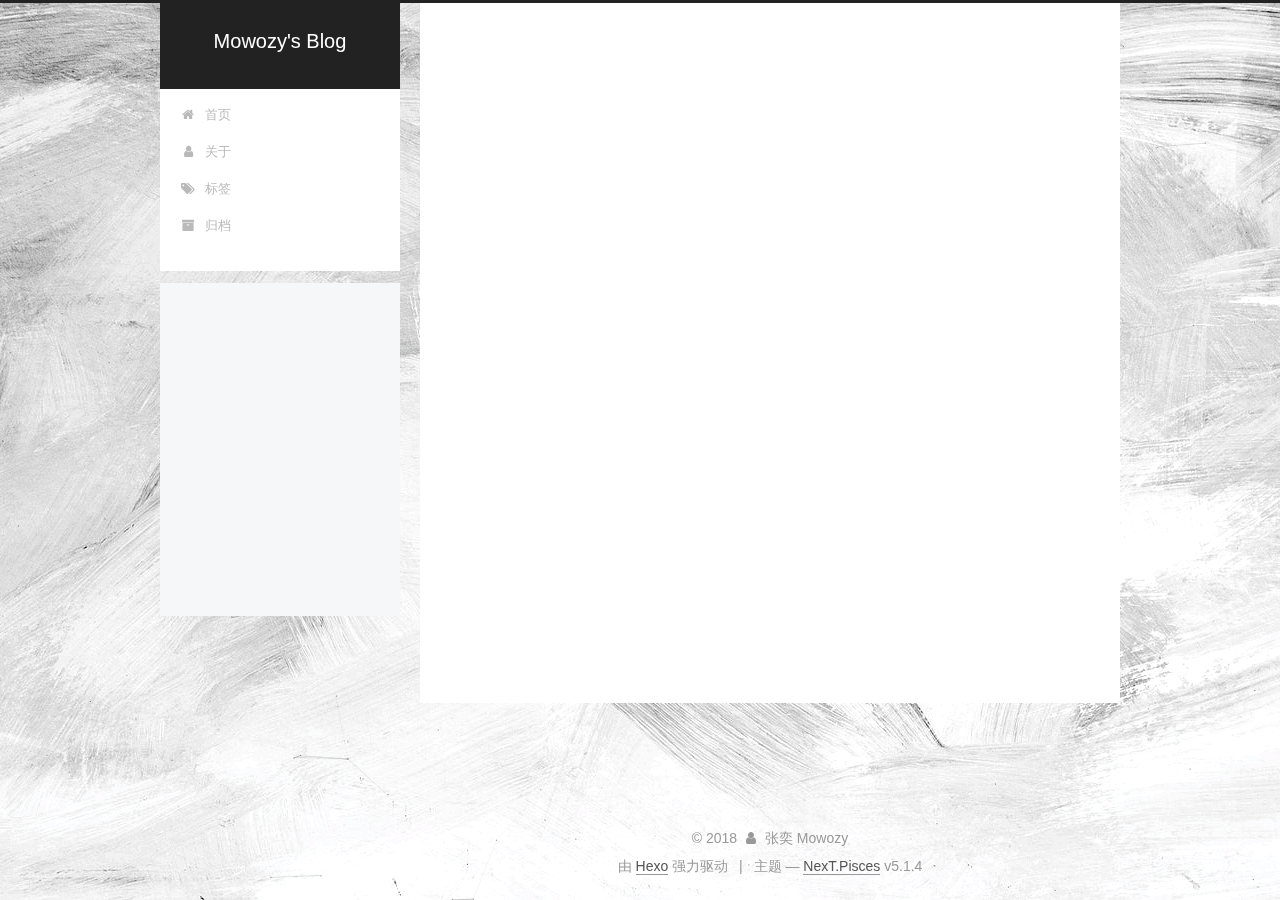
<file: about/index.html>
<!DOCTYPE html>



  


<html class="theme-next pisces use-motion" lang="zh-Hans">
<head>
  <meta charset="UTF-8"/>
<meta http-equiv="X-UA-Compatible" content="IE=edge" />
<meta name="viewport" content="width=device-width, initial-scale=1, maximum-scale=1"/>
<meta name="theme-color" content="#222">









<meta http-equiv="Cache-Control" content="no-transform" />
<meta http-equiv="Cache-Control" content="no-siteapp" />
















  
  
  <link href="/lib/fancybox/source/jquery.fancybox.css?v=2.1.5" rel="stylesheet" type="text/css" />







<link href="/lib/font-awesome/css/font-awesome.min.css?v=4.6.2" rel="stylesheet" type="text/css" />

<link href="/css/main.css?v=5.1.4" rel="stylesheet" type="text/css" />


  <link rel="apple-touch-icon" sizes="180x180" href="/images/apple-touch-icon-next.png?v=5.1.4">


  <link rel="icon" type="image/png" sizes="32x32" href="/images/favicon-32x32-next.png?v=5.1.4">


  <link rel="icon" type="image/png" sizes="16x16" href="/images/favicon-16x16-next.png?v=5.1.4">


  <link rel="mask-icon" href="/images/logo.svg?v=5.1.4" color="#222">





  <meta name="keywords" content="Hexo, NexT" />










<meta name="description" content="Eternal return of Pandora">
<meta property="og:type" content="website">
<meta property="og:title" content="about">
<meta property="og:url" content="https://mowozy.github.io/about/index.html">
<meta property="og:site_name" content="Mowozy&#39;s Blog">
<meta property="og:description" content="Eternal return of Pandora">
<meta property="og:locale" content="zh-Hans">
<meta property="og:updated_time" content="2018-06-19T07:56:38.695Z">
<meta name="twitter:card" content="summary">
<meta name="twitter:title" content="about">
<meta name="twitter:description" content="Eternal return of Pandora">



<script type="text/javascript" id="hexo.configurations">
  var NexT = window.NexT || {};
  var CONFIG = {
    root: '/',
    scheme: 'Pisces',
    version: '5.1.4',
    sidebar: {"position":"left","display":"post","offset":12,"b2t":false,"scrollpercent":false,"onmobile":false},
    fancybox: true,
    tabs: true,
    motion: {"enable":true,"async":false,"transition":{"post_block":"fadeIn","post_header":"slideDownIn","post_body":"slideDownIn","coll_header":"slideLeftIn","sidebar":"slideUpIn"}},
    duoshuo: {
      userId: '0',
      author: '博主'
    },
    algolia: {
      applicationID: '',
      apiKey: '',
      indexName: '',
      hits: {"per_page":10},
      labels: {"input_placeholder":"Search for Posts","hits_empty":"We didn't find any results for the search: ${query}","hits_stats":"${hits} results found in ${time} ms"}
    }
  };
</script>



  <link rel="canonical" href="https://mowozy.github.io/about/"/>





  <title>about | Mowozy's Blog</title>
  








</head>

<body itemscope itemtype="http://schema.org/WebPage" lang="zh-Hans">

  
  
    
  

  <div class="container sidebar-position-left page-post-detail">
    <div class="headband"></div>

    <header id="header" class="header" itemscope itemtype="http://schema.org/WPHeader">
      <div class="header-inner"><div class="site-brand-wrapper">
  <div class="site-meta ">
    

    <div class="custom-logo-site-title">
      <a href="/"  class="brand" rel="start">
        <span class="logo-line-before"><i></i></span>
        <span class="site-title">Mowozy's Blog</span>
        <span class="logo-line-after"><i></i></span>
      </a>
    </div>
      
        <p class="site-subtitle"></p>
      
  </div>

  <div class="site-nav-toggle">
    <button>
      <span class="btn-bar"></span>
      <span class="btn-bar"></span>
      <span class="btn-bar"></span>
    </button>
  </div>
</div>

<nav class="site-nav">
  

  
    <ul id="menu" class="menu">
      
        
        <li class="menu-item menu-item-home">
          <a href="/" rel="section">
            
              <i class="menu-item-icon fa fa-fw fa-home"></i> <br />
            
            首页
          </a>
        </li>
      
        
        <li class="menu-item menu-item-about">
          <a href="/about/" rel="section">
            
              <i class="menu-item-icon fa fa-fw fa-user"></i> <br />
            
            关于
          </a>
        </li>
      
        
        <li class="menu-item menu-item-tags">
          <a href="/tags/" rel="section">
            
              <i class="menu-item-icon fa fa-fw fa-tags"></i> <br />
            
            标签
          </a>
        </li>
      
        
        <li class="menu-item menu-item-archives">
          <a href="/archives/" rel="section">
            
              <i class="menu-item-icon fa fa-fw fa-archive"></i> <br />
            
            归档
          </a>
        </li>
      

      
    </ul>
  

  
</nav>



 </div>
    </header>

    <main id="main" class="main">
      <div class="main-inner">
        <div class="content-wrap">
          <div id="content" class="content">
            

  <div id="posts" class="posts-expand">
    
    
    
    <div class="post-block page">
      <header class="post-header">

	<h1 class="post-title" itemprop="name headline">about</h1>



</header>

      
      
      
      <div class="post-body">
        
        
          
        
      </div>
      
      
      
    </div>
    
    
    
  </div>


          </div>
          


          

        </div>
        
          
  
  <div class="sidebar-toggle">
    <div class="sidebar-toggle-line-wrap">
      <span class="sidebar-toggle-line sidebar-toggle-line-first"></span>
      <span class="sidebar-toggle-line sidebar-toggle-line-middle"></span>
      <span class="sidebar-toggle-line sidebar-toggle-line-last"></span>
    </div>
  </div>

  <aside id="sidebar" class="sidebar">
    
    <div class="sidebar-inner">

      

      

      <section class="site-overview-wrap sidebar-panel sidebar-panel-active">
        <div class="site-overview">
          <div class="site-author motion-element" itemprop="author" itemscope itemtype="http://schema.org/Person">
            
              <img class="site-author-image" itemprop="image"
                src="/img/avatar.jpg"
                alt="张奕 Mowozy" />
            
              <p class="site-author-name" itemprop="name">张奕 Mowozy</p>
              <p class="site-description motion-element" itemprop="description">Eternal return of Pandora</p>
          </div>

          <nav class="site-state motion-element">

            
              <div class="site-state-item site-state-posts">
              
                <a href="/archives/">
              
                  <span class="site-state-item-count">3</span>
                  <span class="site-state-item-name">日志</span>
                </a>
              </div>
            

            

            
              
              
              <div class="site-state-item site-state-tags">
                <a href="/tags/index.html">
                  <span class="site-state-item-count">2</span>
                  <span class="site-state-item-name">标签</span>
                </a>
              </div>
            

          </nav>

          

          
            <div class="links-of-author motion-element">
                
                  <span class="links-of-author-item">
                    <a href="https://github.com/mowozy" target="_blank" title="GitHub">
                      
                        <i class="fa fa-fw fa-github"></i>GitHub</a>
                  </span>
                
            </div>
          

          
          

          
          

          

        </div>
      </section>

      

      

    </div>
  </aside>


        
      </div>
    </main>

    <footer id="footer" class="footer">
      <div class="footer-inner">
        <div class="copyright">&copy; <span itemprop="copyrightYear">2018</span>
  <span class="with-love">
    <i class="fa fa-user"></i>
  </span>
  <span class="author" itemprop="copyrightHolder">张奕 Mowozy</span>

  
</div>


  <div class="powered-by">由 <a class="theme-link" target="_blank" href="https://hexo.io">Hexo</a> 强力驱动</div>



  <span class="post-meta-divider">|</span>



  <div class="theme-info">主题 &mdash; <a class="theme-link" target="_blank" href="https://github.com/iissnan/hexo-theme-next">NexT.Pisces</a> v5.1.4</div>




        







        
      </div>
    </footer>

    
      <div class="back-to-top">
        <i class="fa fa-arrow-up"></i>
        
      </div>
    

    

  </div>

  

<script type="text/javascript">
  if (Object.prototype.toString.call(window.Promise) !== '[object Function]') {
    window.Promise = null;
  }
</script>









  


  











  
  
    <script type="text/javascript" src="/lib/jquery/index.js?v=2.1.3"></script>
  

  
  
    <script type="text/javascript" src="/lib/fastclick/lib/fastclick.min.js?v=1.0.6"></script>
  

  
  
    <script type="text/javascript" src="/lib/jquery_lazyload/jquery.lazyload.js?v=1.9.7"></script>
  

  
  
    <script type="text/javascript" src="/lib/velocity/velocity.min.js?v=1.2.1"></script>
  

  
  
    <script type="text/javascript" src="/lib/velocity/velocity.ui.min.js?v=1.2.1"></script>
  

  
  
    <script type="text/javascript" src="/lib/fancybox/source/jquery.fancybox.pack.js?v=2.1.5"></script>
  

  
  
    <script type="text/javascript" src="/lib/canvas-nest/canvas-nest.min.js"></script>
  


  


  <script type="text/javascript" src="/js/src/utils.js?v=5.1.4"></script>

  <script type="text/javascript" src="/js/src/motion.js?v=5.1.4"></script>



  
  


  <script type="text/javascript" src="/js/src/affix.js?v=5.1.4"></script>

  <script type="text/javascript" src="/js/src/schemes/pisces.js?v=5.1.4"></script>



  
  <script type="text/javascript" src="/js/src/scrollspy.js?v=5.1.4"></script>
<script type="text/javascript" src="/js/src/post-details.js?v=5.1.4"></script>



  


  <script type="text/javascript" src="/js/src/bootstrap.js?v=5.1.4"></script>



  


  




	





  





  












  





  

  

  

  
  

  

  

  

</body>
</html>
</file>
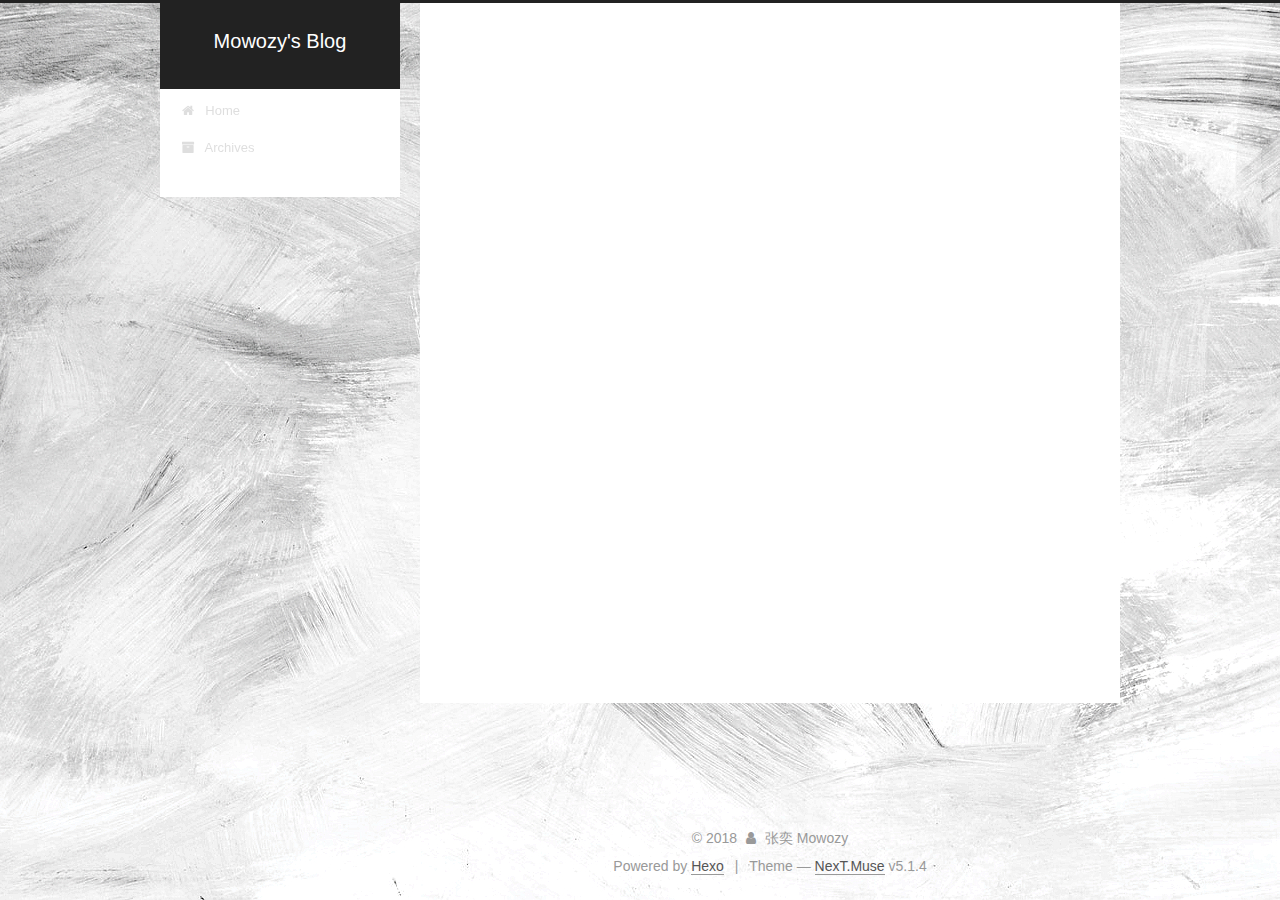
<file: archives/index.html>
<!DOCTYPE html>



  


<html class="theme-next muse use-motion" lang="">
<head>
  <meta charset="UTF-8"/>
<meta http-equiv="X-UA-Compatible" content="IE=edge" />
<meta name="viewport" content="width=device-width, initial-scale=1, maximum-scale=1"/>
<meta name="theme-color" content="#222">









<meta http-equiv="Cache-Control" content="no-transform" />
<meta http-equiv="Cache-Control" content="no-siteapp" />
















  
  
  <link href="/lib/fancybox/source/jquery.fancybox.css?v=2.1.5" rel="stylesheet" type="text/css" />







<link href="/lib/font-awesome/css/font-awesome.min.css?v=4.6.2" rel="stylesheet" type="text/css" />

<link href="/css/main.css?v=5.1.4" rel="stylesheet" type="text/css" />


  <link rel="apple-touch-icon" sizes="180x180" href="/images/apple-touch-icon-next.png?v=5.1.4">


  <link rel="icon" type="image/png" sizes="32x32" href="/images/favicon-32x32-next.png?v=5.1.4">


  <link rel="icon" type="image/png" sizes="16x16" href="/images/favicon-16x16-next.png?v=5.1.4">


  <link rel="mask-icon" href="/images/logo.svg?v=5.1.4" color="#222">





  <meta name="keywords" content="Hexo, NexT" />










<meta name="description" content="Eternal return of Pandora">
<meta property="og:type" content="website">
<meta property="og:title" content="Mowozy&#39;s Blog">
<meta property="og:url" content="https://mowozy.github.io/archives/index.html">
<meta property="og:site_name" content="Mowozy&#39;s Blog">
<meta property="og:description" content="Eternal return of Pandora">
<meta property="og:locale" content="default">
<meta name="twitter:card" content="summary">
<meta name="twitter:title" content="Mowozy&#39;s Blog">
<meta name="twitter:description" content="Eternal return of Pandora">



<script type="text/javascript" id="hexo.configurations">
  var NexT = window.NexT || {};
  var CONFIG = {
    root: '/',
    scheme: 'Muse',
    version: '5.1.4',
    sidebar: {"position":"left","display":"post","offset":12,"b2t":false,"scrollpercent":false,"onmobile":false},
    fancybox: true,
    tabs: true,
    motion: {"enable":true,"async":false,"transition":{"post_block":"fadeIn","post_header":"slideDownIn","post_body":"slideDownIn","coll_header":"slideLeftIn","sidebar":"slideUpIn"}},
    duoshuo: {
      userId: '0',
      author: 'Author'
    },
    algolia: {
      applicationID: '',
      apiKey: '',
      indexName: '',
      hits: {"per_page":10},
      labels: {"input_placeholder":"Search for Posts","hits_empty":"We didn't find any results for the search: ${query}","hits_stats":"${hits} results found in ${time} ms"}
    }
  };
</script>



  <link rel="canonical" href="https://mowozy.github.io/archives/"/>





  <title>Archive | Mowozy's Blog</title>
  








</head>

<body itemscope itemtype="http://schema.org/WebPage" lang="default">

  
  
    
  

  <div class="container sidebar-position-left page-archive">
    <div class="headband"></div>

    <header id="header" class="header" itemscope itemtype="http://schema.org/WPHeader">
      <div class="header-inner"><div class="site-brand-wrapper">
  <div class="site-meta ">
    

    <div class="custom-logo-site-title">
      <a href="/"  class="brand" rel="start">
        <span class="logo-line-before"><i></i></span>
        <span class="site-title">Mowozy's Blog</span>
        <span class="logo-line-after"><i></i></span>
      </a>
    </div>
      
        <p class="site-subtitle"></p>
      
  </div>

  <div class="site-nav-toggle">
    <button>
      <span class="btn-bar"></span>
      <span class="btn-bar"></span>
      <span class="btn-bar"></span>
    </button>
  </div>
</div>

<nav class="site-nav">
  

  
    <ul id="menu" class="menu">
      
        
        <li class="menu-item menu-item-home">
          <a href="/" rel="section">
            
              <i class="menu-item-icon fa fa-fw fa-home"></i> <br />
            
            Home
          </a>
        </li>
      
        
        <li class="menu-item menu-item-archives">
          <a href="/archives/" rel="section">
            
              <i class="menu-item-icon fa fa-fw fa-archive"></i> <br />
            
            Archives
          </a>
        </li>
      

      
    </ul>
  

  
</nav>



 </div>
    </header>

    <main id="main" class="main">
      <div class="main-inner">
        <div class="content-wrap">
          <div id="content" class="content">
            

  
  
  
  <div class="post-block archive">
    <div id="posts" class="posts-collapse">
      <span class="archive-move-on"></span>

      <span class="archive-page-counter">
        
        
        
          
        
        Um..! 2 posts in total. Keep on posting.
      </span>

      

        
        
        

        
          
          <div class="collection-title">
            <h1 class="archive-year" id="archive-year-2018">2018</h1>
          </div>
        
        

        

  <article class="post post-type-normal" itemscope itemtype="http://schema.org/Article">
    <header class="post-header">

      <h2 class="post-title">
        
            <a class="post-title-link" href="/2018/06/13/Markdown入门/" itemprop="url">
              
                <span itemprop="name">Markdown入门</span>
              
            </a>
        
      </h2>

      <div class="post-meta">
        <time class="post-time" itemprop="dateCreated"
              datetime="2018-06-13T18:03:56+08:00"
              content="2018-06-13" >
          06-13
        </time>
      </div>

    </header>
  </article>



      

        
        
        

        
        

        

  <article class="post post-type-normal" itemscope itemtype="http://schema.org/Article">
    <header class="post-header">

      <h2 class="post-title">
        
            <a class="post-title-link" href="/2018/06/13/hello-world/" itemprop="url">
              
                <span itemprop="name">Hello World</span>
              
            </a>
        
      </h2>

      <div class="post-meta">
        <time class="post-time" itemprop="dateCreated"
              datetime="2018-06-13T10:57:37+08:00"
              content="2018-06-13" >
          06-13
        </time>
      </div>

    </header>
  </article>



      

    </div>
  </div>
  
  
  

  



          </div>
          


          

        </div>
        
          
  
  <div class="sidebar-toggle">
    <div class="sidebar-toggle-line-wrap">
      <span class="sidebar-toggle-line sidebar-toggle-line-first"></span>
      <span class="sidebar-toggle-line sidebar-toggle-line-middle"></span>
      <span class="sidebar-toggle-line sidebar-toggle-line-last"></span>
    </div>
  </div>

  <aside id="sidebar" class="sidebar">
    
    <div class="sidebar-inner">

      

      

      <section class="site-overview-wrap sidebar-panel sidebar-panel-active">
        <div class="site-overview">
          <div class="site-author motion-element" itemprop="author" itemscope itemtype="http://schema.org/Person">
            
              <p class="site-author-name" itemprop="name">张奕 Mowozy</p>
              <p class="site-description motion-element" itemprop="description">Eternal return of Pandora</p>
          </div>

          <nav class="site-state motion-element">

            
              <div class="site-state-item site-state-posts">
              
                <a href="/archives/">
              
                  <span class="site-state-item-count">2</span>
                  <span class="site-state-item-name">posts</span>
                </a>
              </div>
            

            

            

          </nav>

          

          

          
          

          
          

          

        </div>
      </section>

      

      

    </div>
  </aside>


        
      </div>
    </main>

    <footer id="footer" class="footer">
      <div class="footer-inner">
        <div class="copyright">&copy; <span itemprop="copyrightYear">2018</span>
  <span class="with-love">
    <i class="fa fa-user"></i>
  </span>
  <span class="author" itemprop="copyrightHolder">张奕 Mowozy</span>

  
</div>


  <div class="powered-by">Powered by <a class="theme-link" target="_blank" href="https://hexo.io">Hexo</a></div>



  <span class="post-meta-divider">|</span>



  <div class="theme-info">Theme &mdash; <a class="theme-link" target="_blank" href="https://github.com/iissnan/hexo-theme-next">NexT.Muse</a> v5.1.4</div>




        







        
      </div>
    </footer>

    
      <div class="back-to-top">
        <i class="fa fa-arrow-up"></i>
        
      </div>
    

    

  </div>

  

<script type="text/javascript">
  if (Object.prototype.toString.call(window.Promise) !== '[object Function]') {
    window.Promise = null;
  }
</script>









  












  
  
    <script type="text/javascript" src="/lib/jquery/index.js?v=2.1.3"></script>
  

  
  
    <script type="text/javascript" src="/lib/fastclick/lib/fastclick.min.js?v=1.0.6"></script>
  

  
  
    <script type="text/javascript" src="/lib/jquery_lazyload/jquery.lazyload.js?v=1.9.7"></script>
  

  
  
    <script type="text/javascript" src="/lib/velocity/velocity.min.js?v=1.2.1"></script>
  

  
  
    <script type="text/javascript" src="/lib/velocity/velocity.ui.min.js?v=1.2.1"></script>
  

  
  
    <script type="text/javascript" src="/lib/fancybox/source/jquery.fancybox.pack.js?v=2.1.5"></script>
  


  


  <script type="text/javascript" src="/js/src/utils.js?v=5.1.4"></script>

  <script type="text/javascript" src="/js/src/motion.js?v=5.1.4"></script>



  
  

  

  


  <script type="text/javascript" src="/js/src/bootstrap.js?v=5.1.4"></script>



  


  




	





  





  












  





  

  

  

  
  

  

  

  

</body>
</html>
</file>
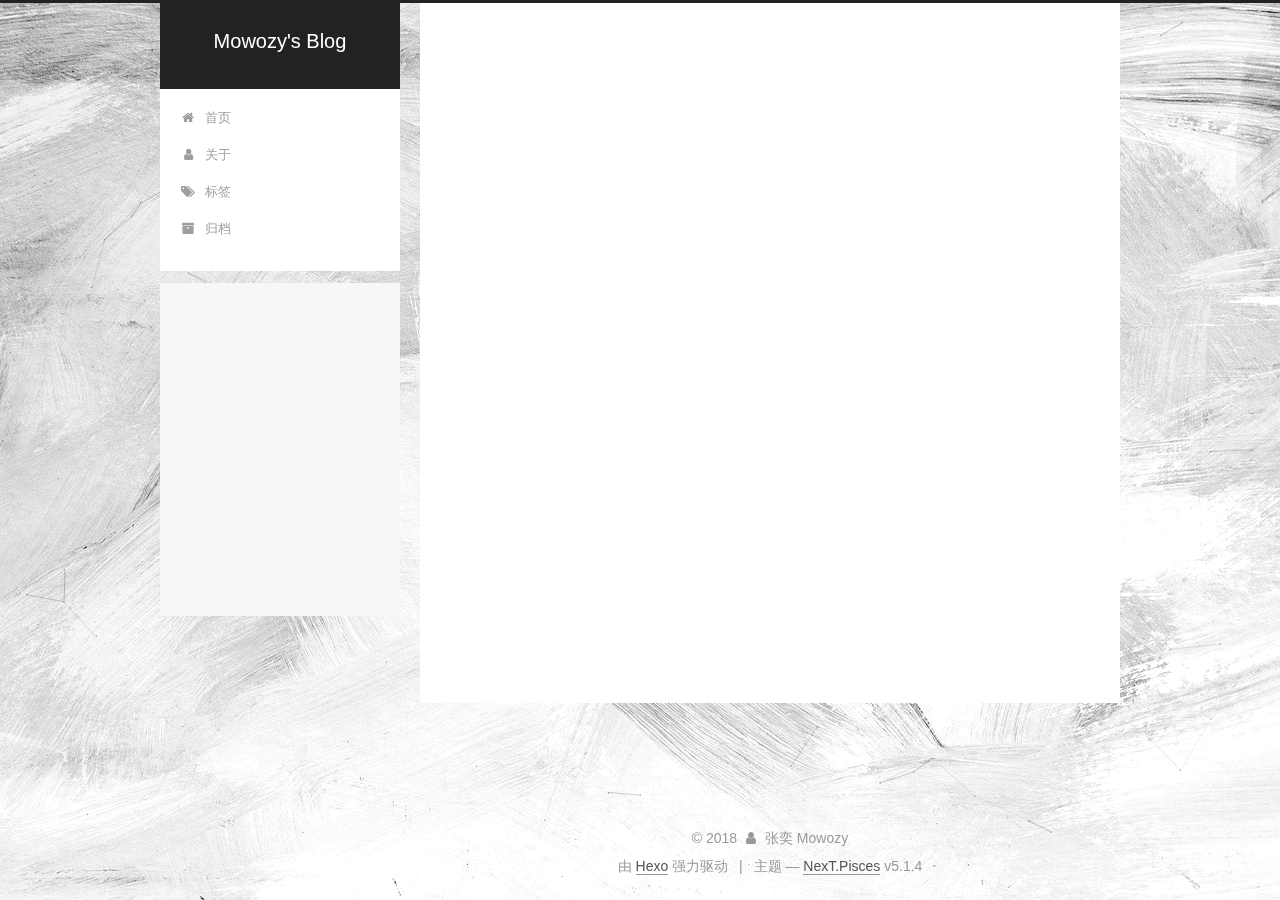
<file: tags/index.html>
<!DOCTYPE html>



  


<html class="theme-next pisces use-motion" lang="zh-Hans">
<head>
  <meta charset="UTF-8"/>
<meta http-equiv="X-UA-Compatible" content="IE=edge" />
<meta name="viewport" content="width=device-width, initial-scale=1, maximum-scale=1"/>
<meta name="theme-color" content="#222">









<meta http-equiv="Cache-Control" content="no-transform" />
<meta http-equiv="Cache-Control" content="no-siteapp" />
















  
  
  <link href="/lib/fancybox/source/jquery.fancybox.css?v=2.1.5" rel="stylesheet" type="text/css" />







<link href="/lib/font-awesome/css/font-awesome.min.css?v=4.6.2" rel="stylesheet" type="text/css" />

<link href="/css/main.css?v=5.1.4" rel="stylesheet" type="text/css" />


  <link rel="apple-touch-icon" sizes="180x180" href="/images/apple-touch-icon-next.png?v=5.1.4">


  <link rel="icon" type="image/png" sizes="32x32" href="/images/favicon-32x32-next.png?v=5.1.4">


  <link rel="icon" type="image/png" sizes="16x16" href="/images/favicon-16x16-next.png?v=5.1.4">


  <link rel="mask-icon" href="/images/logo.svg?v=5.1.4" color="#222">





  <meta name="keywords" content="Hexo, NexT" />










<meta name="description" content="Eternal return of Pandora">
<meta property="og:type" content="website">
<meta property="og:title" content="tags">
<meta property="og:url" content="https://mowozy.github.io/tags/index.html">
<meta property="og:site_name" content="Mowozy&#39;s Blog">
<meta property="og:description" content="Eternal return of Pandora">
<meta property="og:locale" content="zh-Hans">
<meta property="og:updated_time" content="2018-06-15T10:12:23.663Z">
<meta name="twitter:card" content="summary">
<meta name="twitter:title" content="tags">
<meta name="twitter:description" content="Eternal return of Pandora">



<script type="text/javascript" id="hexo.configurations">
  var NexT = window.NexT || {};
  var CONFIG = {
    root: '/',
    scheme: 'Pisces',
    version: '5.1.4',
    sidebar: {"position":"left","display":"post","offset":12,"b2t":false,"scrollpercent":false,"onmobile":false},
    fancybox: true,
    tabs: true,
    motion: {"enable":true,"async":false,"transition":{"post_block":"fadeIn","post_header":"slideDownIn","post_body":"slideDownIn","coll_header":"slideLeftIn","sidebar":"slideUpIn"}},
    duoshuo: {
      userId: '0',
      author: '博主'
    },
    algolia: {
      applicationID: '',
      apiKey: '',
      indexName: '',
      hits: {"per_page":10},
      labels: {"input_placeholder":"Search for Posts","hits_empty":"We didn't find any results for the search: ${query}","hits_stats":"${hits} results found in ${time} ms"}
    }
  };
</script>



  <link rel="canonical" href="https://mowozy.github.io/tags/"/>





  <title>tags | Mowozy's Blog</title>
  








</head>

<body itemscope itemtype="http://schema.org/WebPage" lang="zh-Hans">

  
  
    
  

  <div class="container sidebar-position-left page-post-detail">
    <div class="headband"></div>

    <header id="header" class="header" itemscope itemtype="http://schema.org/WPHeader">
      <div class="header-inner"><div class="site-brand-wrapper">
  <div class="site-meta ">
    

    <div class="custom-logo-site-title">
      <a href="/"  class="brand" rel="start">
        <span class="logo-line-before"><i></i></span>
        <span class="site-title">Mowozy's Blog</span>
        <span class="logo-line-after"><i></i></span>
      </a>
    </div>
      
        <p class="site-subtitle"></p>
      
  </div>

  <div class="site-nav-toggle">
    <button>
      <span class="btn-bar"></span>
      <span class="btn-bar"></span>
      <span class="btn-bar"></span>
    </button>
  </div>
</div>

<nav class="site-nav">
  

  
    <ul id="menu" class="menu">
      
        
        <li class="menu-item menu-item-home">
          <a href="/" rel="section">
            
              <i class="menu-item-icon fa fa-fw fa-home"></i> <br />
            
            首页
          </a>
        </li>
      
        
        <li class="menu-item menu-item-about">
          <a href="/about/" rel="section">
            
              <i class="menu-item-icon fa fa-fw fa-user"></i> <br />
            
            关于
          </a>
        </li>
      
        
        <li class="menu-item menu-item-tags">
          <a href="/tags/" rel="section">
            
              <i class="menu-item-icon fa fa-fw fa-tags"></i> <br />
            
            标签
          </a>
        </li>
      
        
        <li class="menu-item menu-item-archives">
          <a href="/archives/" rel="section">
            
              <i class="menu-item-icon fa fa-fw fa-archive"></i> <br />
            
            归档
          </a>
        </li>
      

      
    </ul>
  

  
</nav>



 </div>
    </header>

    <main id="main" class="main">
      <div class="main-inner">
        <div class="content-wrap">
          <div id="content" class="content">
            

  <div id="posts" class="posts-expand">
    
    
    
    <div class="post-block page">
      <header class="post-header">

	<h1 class="post-title" itemprop="name headline">tags</h1>



</header>

      
      
      
      <div class="post-body">
        
        
          <div class="tag-cloud">
            <div class="tag-cloud-title">
                目前共计 2 个标签
            </div>
            <div class="tag-cloud-tags">
              <a href="/tags/JavaScript/" style="font-size: 12px; color: #ccc">JavaScript</a> <a href="/tags/Markdown/" style="font-size: 12px; color: #ccc">Markdown</a>
            </div>
          </div>
        
      </div>
      
      
      
    </div>
    
    
    
  </div>


          </div>
          


          

        </div>
        
          
  
  <div class="sidebar-toggle">
    <div class="sidebar-toggle-line-wrap">
      <span class="sidebar-toggle-line sidebar-toggle-line-first"></span>
      <span class="sidebar-toggle-line sidebar-toggle-line-middle"></span>
      <span class="sidebar-toggle-line sidebar-toggle-line-last"></span>
    </div>
  </div>

  <aside id="sidebar" class="sidebar">
    
    <div class="sidebar-inner">

      

      

      <section class="site-overview-wrap sidebar-panel sidebar-panel-active">
        <div class="site-overview">
          <div class="site-author motion-element" itemprop="author" itemscope itemtype="http://schema.org/Person">
            
              <img class="site-author-image" itemprop="image"
                src="/img/avatar.jpg"
                alt="张奕 Mowozy" />
            
              <p class="site-author-name" itemprop="name">张奕 Mowozy</p>
              <p class="site-description motion-element" itemprop="description">Eternal return of Pandora</p>
          </div>

          <nav class="site-state motion-element">

            
              <div class="site-state-item site-state-posts">
              
                <a href="/archives/">
              
                  <span class="site-state-item-count">3</span>
                  <span class="site-state-item-name">日志</span>
                </a>
              </div>
            

            

            
              
              
              <div class="site-state-item site-state-tags">
                <a href="/tags/index.html">
                  <span class="site-state-item-count">2</span>
                  <span class="site-state-item-name">标签</span>
                </a>
              </div>
            

          </nav>

          

          
            <div class="links-of-author motion-element">
                
                  <span class="links-of-author-item">
                    <a href="https://github.com/mowozy" target="_blank" title="GitHub">
                      
                        <i class="fa fa-fw fa-github"></i>GitHub</a>
                  </span>
                
            </div>
          

          
          

          
          

          

        </div>
      </section>

      

      

    </div>
  </aside>


        
      </div>
    </main>

    <footer id="footer" class="footer">
      <div class="footer-inner">
        <div class="copyright">&copy; <span itemprop="copyrightYear">2018</span>
  <span class="with-love">
    <i class="fa fa-user"></i>
  </span>
  <span class="author" itemprop="copyrightHolder">张奕 Mowozy</span>

  
</div>


  <div class="powered-by">由 <a class="theme-link" target="_blank" href="https://hexo.io">Hexo</a> 强力驱动</div>



  <span class="post-meta-divider">|</span>



  <div class="theme-info">主题 &mdash; <a class="theme-link" target="_blank" href="https://github.com/iissnan/hexo-theme-next">NexT.Pisces</a> v5.1.4</div>




        







        
      </div>
    </footer>

    
      <div class="back-to-top">
        <i class="fa fa-arrow-up"></i>
        
      </div>
    

    

  </div>

  

<script type="text/javascript">
  if (Object.prototype.toString.call(window.Promise) !== '[object Function]') {
    window.Promise = null;
  }
</script>









  


  











  
  
    <script type="text/javascript" src="/lib/jquery/index.js?v=2.1.3"></script>
  

  
  
    <script type="text/javascript" src="/lib/fastclick/lib/fastclick.min.js?v=1.0.6"></script>
  

  
  
    <script type="text/javascript" src="/lib/jquery_lazyload/jquery.lazyload.js?v=1.9.7"></script>
  

  
  
    <script type="text/javascript" src="/lib/velocity/velocity.min.js?v=1.2.1"></script>
  

  
  
    <script type="text/javascript" src="/lib/velocity/velocity.ui.min.js?v=1.2.1"></script>
  

  
  
    <script type="text/javascript" src="/lib/fancybox/source/jquery.fancybox.pack.js?v=2.1.5"></script>
  

  
  
    <script type="text/javascript" src="/lib/canvas-nest/canvas-nest.min.js"></script>
  


  


  <script type="text/javascript" src="/js/src/utils.js?v=5.1.4"></script>

  <script type="text/javascript" src="/js/src/motion.js?v=5.1.4"></script>



  
  


  <script type="text/javascript" src="/js/src/affix.js?v=5.1.4"></script>

  <script type="text/javascript" src="/js/src/schemes/pisces.js?v=5.1.4"></script>



  
  <script type="text/javascript" src="/js/src/scrollspy.js?v=5.1.4"></script>
<script type="text/javascript" src="/js/src/post-details.js?v=5.1.4"></script>



  


  <script type="text/javascript" src="/js/src/bootstrap.js?v=5.1.4"></script>



  


  




	





  





  












  





  

  

  

  
  

  

  

  

</body>
</html>
</file>
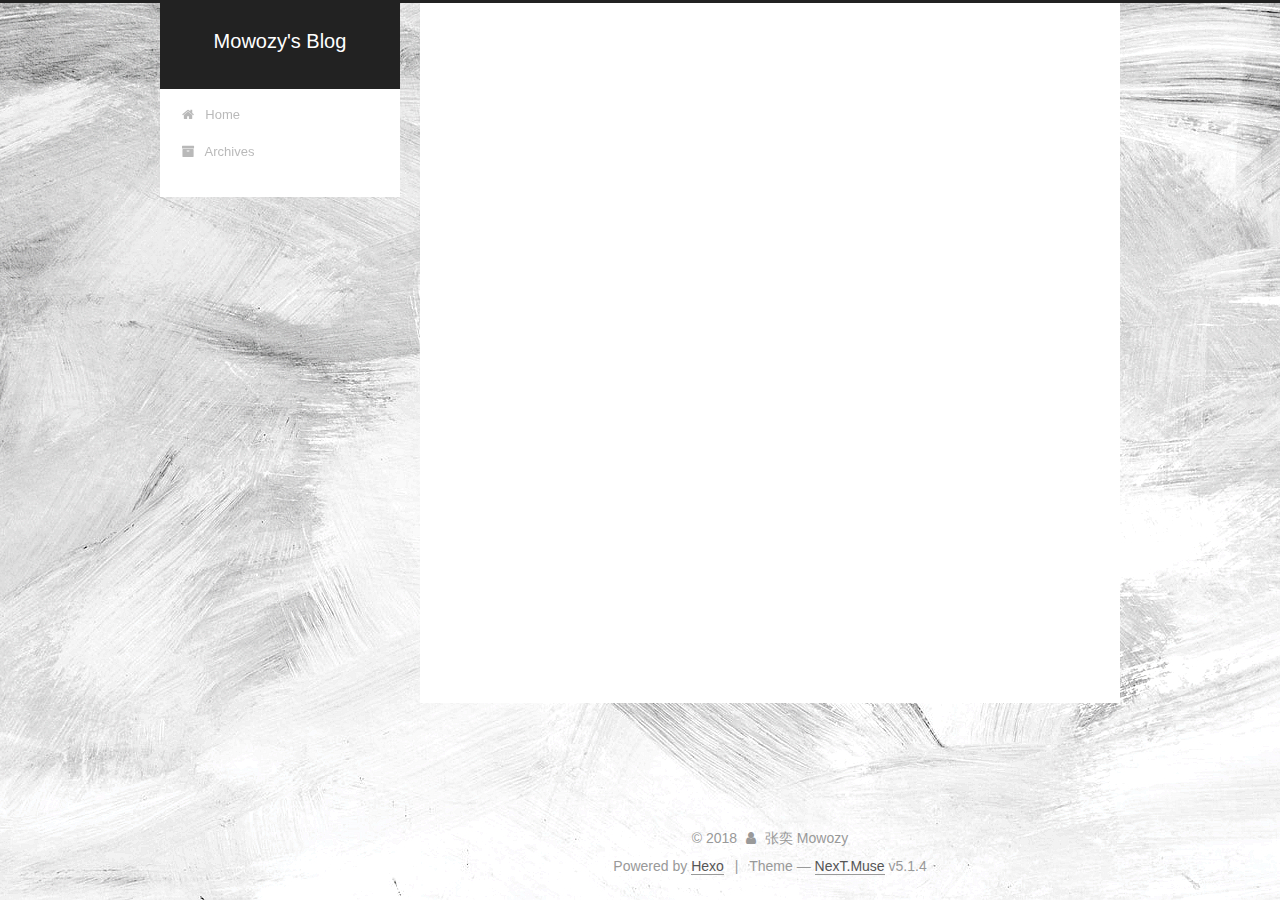
<file: archives/2018/index.html>
<!DOCTYPE html>



  


<html class="theme-next muse use-motion" lang="">
<head>
  <meta charset="UTF-8"/>
<meta http-equiv="X-UA-Compatible" content="IE=edge" />
<meta name="viewport" content="width=device-width, initial-scale=1, maximum-scale=1"/>
<meta name="theme-color" content="#222">









<meta http-equiv="Cache-Control" content="no-transform" />
<meta http-equiv="Cache-Control" content="no-siteapp" />
















  
  
  <link href="/lib/fancybox/source/jquery.fancybox.css?v=2.1.5" rel="stylesheet" type="text/css" />







<link href="/lib/font-awesome/css/font-awesome.min.css?v=4.6.2" rel="stylesheet" type="text/css" />

<link href="/css/main.css?v=5.1.4" rel="stylesheet" type="text/css" />


  <link rel="apple-touch-icon" sizes="180x180" href="/images/apple-touch-icon-next.png?v=5.1.4">


  <link rel="icon" type="image/png" sizes="32x32" href="/images/favicon-32x32-next.png?v=5.1.4">


  <link rel="icon" type="image/png" sizes="16x16" href="/images/favicon-16x16-next.png?v=5.1.4">


  <link rel="mask-icon" href="/images/logo.svg?v=5.1.4" color="#222">





  <meta name="keywords" content="Hexo, NexT" />










<meta name="description" content="Eternal return of Pandora">
<meta property="og:type" content="website">
<meta property="og:title" content="Mowozy&#39;s Blog">
<meta property="og:url" content="https://mowozy.github.io/archives/2018/index.html">
<meta property="og:site_name" content="Mowozy&#39;s Blog">
<meta property="og:description" content="Eternal return of Pandora">
<meta property="og:locale" content="default">
<meta name="twitter:card" content="summary">
<meta name="twitter:title" content="Mowozy&#39;s Blog">
<meta name="twitter:description" content="Eternal return of Pandora">



<script type="text/javascript" id="hexo.configurations">
  var NexT = window.NexT || {};
  var CONFIG = {
    root: '/',
    scheme: 'Muse',
    version: '5.1.4',
    sidebar: {"position":"left","display":"post","offset":12,"b2t":false,"scrollpercent":false,"onmobile":false},
    fancybox: true,
    tabs: true,
    motion: {"enable":true,"async":false,"transition":{"post_block":"fadeIn","post_header":"slideDownIn","post_body":"slideDownIn","coll_header":"slideLeftIn","sidebar":"slideUpIn"}},
    duoshuo: {
      userId: '0',
      author: 'Author'
    },
    algolia: {
      applicationID: '',
      apiKey: '',
      indexName: '',
      hits: {"per_page":10},
      labels: {"input_placeholder":"Search for Posts","hits_empty":"We didn't find any results for the search: ${query}","hits_stats":"${hits} results found in ${time} ms"}
    }
  };
</script>



  <link rel="canonical" href="https://mowozy.github.io/archives/2018/"/>





  <title>Archive | Mowozy's Blog</title>
  








</head>

<body itemscope itemtype="http://schema.org/WebPage" lang="default">

  
  
    
  

  <div class="container sidebar-position-left page-archive">
    <div class="headband"></div>

    <header id="header" class="header" itemscope itemtype="http://schema.org/WPHeader">
      <div class="header-inner"><div class="site-brand-wrapper">
  <div class="site-meta ">
    

    <div class="custom-logo-site-title">
      <a href="/"  class="brand" rel="start">
        <span class="logo-line-before"><i></i></span>
        <span class="site-title">Mowozy's Blog</span>
        <span class="logo-line-after"><i></i></span>
      </a>
    </div>
      
        <p class="site-subtitle"></p>
      
  </div>

  <div class="site-nav-toggle">
    <button>
      <span class="btn-bar"></span>
      <span class="btn-bar"></span>
      <span class="btn-bar"></span>
    </button>
  </div>
</div>

<nav class="site-nav">
  

  
    <ul id="menu" class="menu">
      
        
        <li class="menu-item menu-item-home">
          <a href="/" rel="section">
            
              <i class="menu-item-icon fa fa-fw fa-home"></i> <br />
            
            Home
          </a>
        </li>
      
        
        <li class="menu-item menu-item-archives">
          <a href="/archives/" rel="section">
            
              <i class="menu-item-icon fa fa-fw fa-archive"></i> <br />
            
            Archives
          </a>
        </li>
      

      
    </ul>
  

  
</nav>



 </div>
    </header>

    <main id="main" class="main">
      <div class="main-inner">
        <div class="content-wrap">
          <div id="content" class="content">
            

  
  
  
  <div class="post-block archive">
    <div id="posts" class="posts-collapse">
      <span class="archive-move-on"></span>

      <span class="archive-page-counter">
        
        
        
          
        
        Um..! 2 posts in total. Keep on posting.
      </span>

      

        
        
        

        
          
          <div class="collection-title">
            <h1 class="archive-year" id="archive-year-2018">2018</h1>
          </div>
        
        

        

  <article class="post post-type-normal" itemscope itemtype="http://schema.org/Article">
    <header class="post-header">

      <h2 class="post-title">
        
            <a class="post-title-link" href="/2018/06/13/Markdown入门/" itemprop="url">
              
                <span itemprop="name">Markdown入门</span>
              
            </a>
        
      </h2>

      <div class="post-meta">
        <time class="post-time" itemprop="dateCreated"
              datetime="2018-06-13T18:03:56+08:00"
              content="2018-06-13" >
          06-13
        </time>
      </div>

    </header>
  </article>



      

        
        
        

        
        

        

  <article class="post post-type-normal" itemscope itemtype="http://schema.org/Article">
    <header class="post-header">

      <h2 class="post-title">
        
            <a class="post-title-link" href="/2018/06/13/hello-world/" itemprop="url">
              
                <span itemprop="name">Hello World</span>
              
            </a>
        
      </h2>

      <div class="post-meta">
        <time class="post-time" itemprop="dateCreated"
              datetime="2018-06-13T10:57:37+08:00"
              content="2018-06-13" >
          06-13
        </time>
      </div>

    </header>
  </article>



      

    </div>
  </div>
  
  
  

  



          </div>
          


          

        </div>
        
          
  
  <div class="sidebar-toggle">
    <div class="sidebar-toggle-line-wrap">
      <span class="sidebar-toggle-line sidebar-toggle-line-first"></span>
      <span class="sidebar-toggle-line sidebar-toggle-line-middle"></span>
      <span class="sidebar-toggle-line sidebar-toggle-line-last"></span>
    </div>
  </div>

  <aside id="sidebar" class="sidebar">
    
    <div class="sidebar-inner">

      

      

      <section class="site-overview-wrap sidebar-panel sidebar-panel-active">
        <div class="site-overview">
          <div class="site-author motion-element" itemprop="author" itemscope itemtype="http://schema.org/Person">
            
              <p class="site-author-name" itemprop="name">张奕 Mowozy</p>
              <p class="site-description motion-element" itemprop="description">Eternal return of Pandora</p>
          </div>

          <nav class="site-state motion-element">

            
              <div class="site-state-item site-state-posts">
              
                <a href="/archives/">
              
                  <span class="site-state-item-count">2</span>
                  <span class="site-state-item-name">posts</span>
                </a>
              </div>
            

            

            

          </nav>

          

          

          
          

          
          

          

        </div>
      </section>

      

      

    </div>
  </aside>


        
      </div>
    </main>

    <footer id="footer" class="footer">
      <div class="footer-inner">
        <div class="copyright">&copy; <span itemprop="copyrightYear">2018</span>
  <span class="with-love">
    <i class="fa fa-user"></i>
  </span>
  <span class="author" itemprop="copyrightHolder">张奕 Mowozy</span>

  
</div>


  <div class="powered-by">Powered by <a class="theme-link" target="_blank" href="https://hexo.io">Hexo</a></div>



  <span class="post-meta-divider">|</span>



  <div class="theme-info">Theme &mdash; <a class="theme-link" target="_blank" href="https://github.com/iissnan/hexo-theme-next">NexT.Muse</a> v5.1.4</div>




        







        
      </div>
    </footer>

    
      <div class="back-to-top">
        <i class="fa fa-arrow-up"></i>
        
      </div>
    

    

  </div>

  

<script type="text/javascript">
  if (Object.prototype.toString.call(window.Promise) !== '[object Function]') {
    window.Promise = null;
  }
</script>









  












  
  
    <script type="text/javascript" src="/lib/jquery/index.js?v=2.1.3"></script>
  

  
  
    <script type="text/javascript" src="/lib/fastclick/lib/fastclick.min.js?v=1.0.6"></script>
  

  
  
    <script type="text/javascript" src="/lib/jquery_lazyload/jquery.lazyload.js?v=1.9.7"></script>
  

  
  
    <script type="text/javascript" src="/lib/velocity/velocity.min.js?v=1.2.1"></script>
  

  
  
    <script type="text/javascript" src="/lib/velocity/velocity.ui.min.js?v=1.2.1"></script>
  

  
  
    <script type="text/javascript" src="/lib/fancybox/source/jquery.fancybox.pack.js?v=2.1.5"></script>
  


  


  <script type="text/javascript" src="/js/src/utils.js?v=5.1.4"></script>

  <script type="text/javascript" src="/js/src/motion.js?v=5.1.4"></script>



  
  

  

  


  <script type="text/javascript" src="/js/src/bootstrap.js?v=5.1.4"></script>



  


  




	





  





  












  





  

  

  

  
  

  

  

  

</body>
</html>
</file>
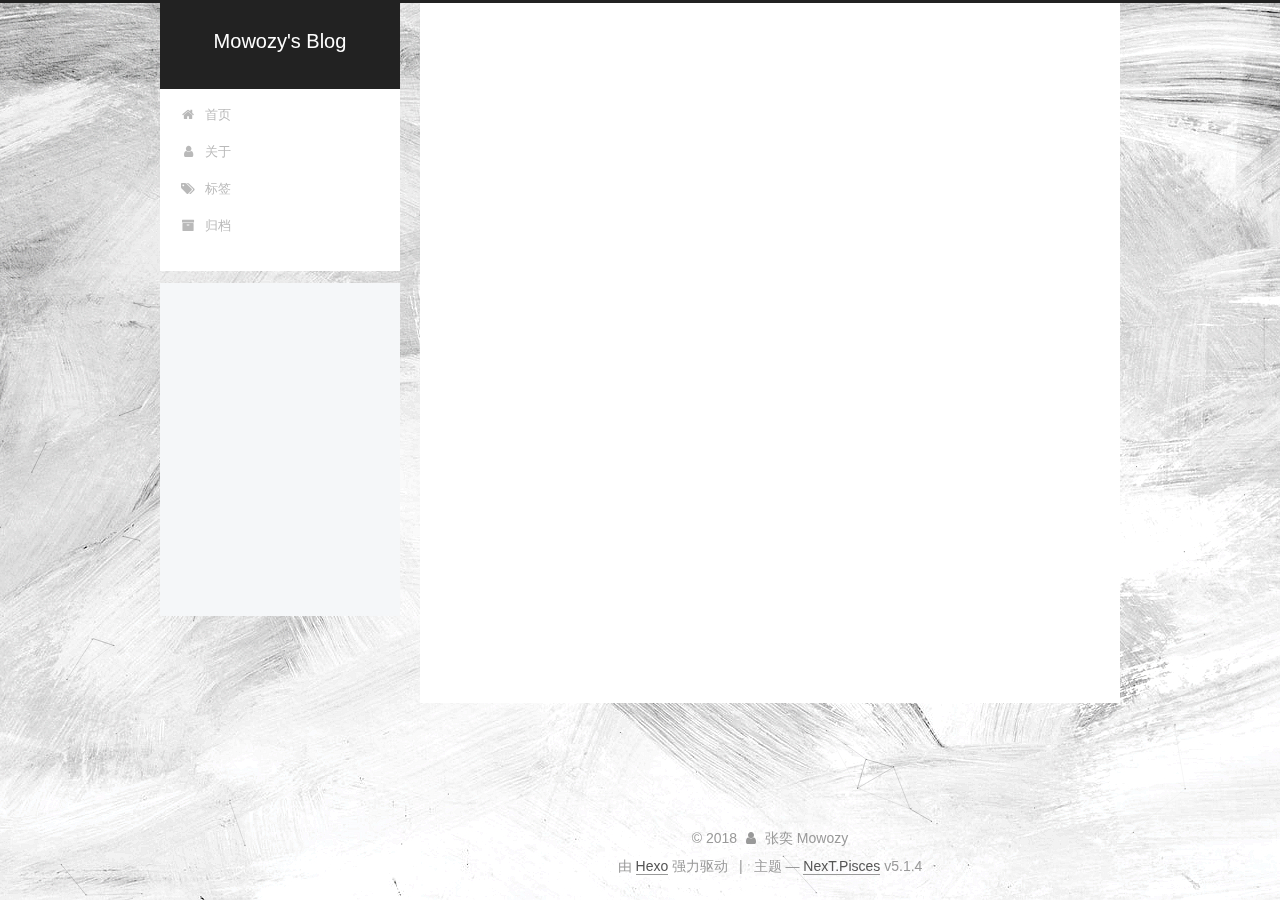
<file: tags/JavaScript/index.html>
<!DOCTYPE html>



  


<html class="theme-next pisces use-motion" lang="zh-Hans">
<head>
  <meta charset="UTF-8"/>
<meta http-equiv="X-UA-Compatible" content="IE=edge" />
<meta name="viewport" content="width=device-width, initial-scale=1, maximum-scale=1"/>
<meta name="theme-color" content="#222">









<meta http-equiv="Cache-Control" content="no-transform" />
<meta http-equiv="Cache-Control" content="no-siteapp" />
















  
  
  <link href="/lib/fancybox/source/jquery.fancybox.css?v=2.1.5" rel="stylesheet" type="text/css" />







<link href="/lib/font-awesome/css/font-awesome.min.css?v=4.6.2" rel="stylesheet" type="text/css" />

<link href="/css/main.css?v=5.1.4" rel="stylesheet" type="text/css" />


  <link rel="apple-touch-icon" sizes="180x180" href="/images/apple-touch-icon-next.png?v=5.1.4">


  <link rel="icon" type="image/png" sizes="32x32" href="/images/favicon-32x32-next.png?v=5.1.4">


  <link rel="icon" type="image/png" sizes="16x16" href="/images/favicon-16x16-next.png?v=5.1.4">


  <link rel="mask-icon" href="/images/logo.svg?v=5.1.4" color="#222">





  <meta name="keywords" content="Hexo, NexT" />










<meta name="description" content="Eternal return of Pandora">
<meta property="og:type" content="website">
<meta property="og:title" content="Mowozy&#39;s Blog">
<meta property="og:url" content="https://mowozy.github.io/tags/JavaScript/index.html">
<meta property="og:site_name" content="Mowozy&#39;s Blog">
<meta property="og:description" content="Eternal return of Pandora">
<meta property="og:locale" content="zh-Hans">
<meta name="twitter:card" content="summary">
<meta name="twitter:title" content="Mowozy&#39;s Blog">
<meta name="twitter:description" content="Eternal return of Pandora">



<script type="text/javascript" id="hexo.configurations">
  var NexT = window.NexT || {};
  var CONFIG = {
    root: '/',
    scheme: 'Pisces',
    version: '5.1.4',
    sidebar: {"position":"left","display":"post","offset":12,"b2t":false,"scrollpercent":false,"onmobile":false},
    fancybox: true,
    tabs: true,
    motion: {"enable":true,"async":false,"transition":{"post_block":"fadeIn","post_header":"slideDownIn","post_body":"slideDownIn","coll_header":"slideLeftIn","sidebar":"slideUpIn"}},
    duoshuo: {
      userId: '0',
      author: '博主'
    },
    algolia: {
      applicationID: '',
      apiKey: '',
      indexName: '',
      hits: {"per_page":10},
      labels: {"input_placeholder":"Search for Posts","hits_empty":"We didn't find any results for the search: ${query}","hits_stats":"${hits} results found in ${time} ms"}
    }
  };
</script>



  <link rel="canonical" href="https://mowozy.github.io/tags/JavaScript/"/>





  <title>标签: JavaScript | Mowozy's Blog</title>
  








</head>

<body itemscope itemtype="http://schema.org/WebPage" lang="zh-Hans">

  
  
    
  

  <div class="container sidebar-position-left ">
    <div class="headband"></div>

    <header id="header" class="header" itemscope itemtype="http://schema.org/WPHeader">
      <div class="header-inner"><div class="site-brand-wrapper">
  <div class="site-meta ">
    

    <div class="custom-logo-site-title">
      <a href="/"  class="brand" rel="start">
        <span class="logo-line-before"><i></i></span>
        <span class="site-title">Mowozy's Blog</span>
        <span class="logo-line-after"><i></i></span>
      </a>
    </div>
      
        <p class="site-subtitle"></p>
      
  </div>

  <div class="site-nav-toggle">
    <button>
      <span class="btn-bar"></span>
      <span class="btn-bar"></span>
      <span class="btn-bar"></span>
    </button>
  </div>
</div>

<nav class="site-nav">
  

  
    <ul id="menu" class="menu">
      
        
        <li class="menu-item menu-item-home">
          <a href="/" rel="section">
            
              <i class="menu-item-icon fa fa-fw fa-home"></i> <br />
            
            首页
          </a>
        </li>
      
        
        <li class="menu-item menu-item-about">
          <a href="/about/" rel="section">
            
              <i class="menu-item-icon fa fa-fw fa-user"></i> <br />
            
            关于
          </a>
        </li>
      
        
        <li class="menu-item menu-item-tags">
          <a href="/tags/" rel="section">
            
              <i class="menu-item-icon fa fa-fw fa-tags"></i> <br />
            
            标签
          </a>
        </li>
      
        
        <li class="menu-item menu-item-archives">
          <a href="/archives/" rel="section">
            
              <i class="menu-item-icon fa fa-fw fa-archive"></i> <br />
            
            归档
          </a>
        </li>
      

      
    </ul>
  

  
</nav>



 </div>
    </header>

    <main id="main" class="main">
      <div class="main-inner">
        <div class="content-wrap">
          <div id="content" class="content">
            

  
  
  
  <div class="post-block tag">

    <div id="posts" class="posts-collapse">
      <div class="collection-title">
        <h1>JavaScript<small>标签</small>
        </h1>
      </div>

      
        

  <article class="post post-type-normal" itemscope itemtype="http://schema.org/Article">
    <header class="post-header">

      <h2 class="post-title">
        
            <a class="post-title-link" href="/2018/06/20/JavaScript对象到原型链/" itemprop="url">
              
                <span itemprop="name">JavaScript对象到原型链</span>
              
            </a>
        
      </h2>

      <div class="post-meta">
        <time class="post-time" itemprop="dateCreated"
              datetime="2018-06-20T11:23:35+08:00"
              content="2018-06-20" >
          06-20
        </time>
      </div>

    </header>
  </article>


      
    </div>

  </div>
  
  
  

  


          </div>
          


          

        </div>
        
          
  
  <div class="sidebar-toggle">
    <div class="sidebar-toggle-line-wrap">
      <span class="sidebar-toggle-line sidebar-toggle-line-first"></span>
      <span class="sidebar-toggle-line sidebar-toggle-line-middle"></span>
      <span class="sidebar-toggle-line sidebar-toggle-line-last"></span>
    </div>
  </div>

  <aside id="sidebar" class="sidebar">
    
    <div class="sidebar-inner">

      

      

      <section class="site-overview-wrap sidebar-panel sidebar-panel-active">
        <div class="site-overview">
          <div class="site-author motion-element" itemprop="author" itemscope itemtype="http://schema.org/Person">
            
              <img class="site-author-image" itemprop="image"
                src="/img/avatar.jpg"
                alt="张奕 Mowozy" />
            
              <p class="site-author-name" itemprop="name">张奕 Mowozy</p>
              <p class="site-description motion-element" itemprop="description">Eternal return of Pandora</p>
          </div>

          <nav class="site-state motion-element">

            
              <div class="site-state-item site-state-posts">
              
                <a href="/archives/">
              
                  <span class="site-state-item-count">3</span>
                  <span class="site-state-item-name">日志</span>
                </a>
              </div>
            

            

            
              
              
              <div class="site-state-item site-state-tags">
                <a href="/tags/index.html">
                  <span class="site-state-item-count">2</span>
                  <span class="site-state-item-name">标签</span>
                </a>
              </div>
            

          </nav>

          

          
            <div class="links-of-author motion-element">
                
                  <span class="links-of-author-item">
                    <a href="https://github.com/mowozy" target="_blank" title="GitHub">
                      
                        <i class="fa fa-fw fa-github"></i>GitHub</a>
                  </span>
                
            </div>
          

          
          

          
          

          

        </div>
      </section>

      

      

    </div>
  </aside>


        
      </div>
    </main>

    <footer id="footer" class="footer">
      <div class="footer-inner">
        <div class="copyright">&copy; <span itemprop="copyrightYear">2018</span>
  <span class="with-love">
    <i class="fa fa-user"></i>
  </span>
  <span class="author" itemprop="copyrightHolder">张奕 Mowozy</span>

  
</div>


  <div class="powered-by">由 <a class="theme-link" target="_blank" href="https://hexo.io">Hexo</a> 强力驱动</div>



  <span class="post-meta-divider">|</span>



  <div class="theme-info">主题 &mdash; <a class="theme-link" target="_blank" href="https://github.com/iissnan/hexo-theme-next">NexT.Pisces</a> v5.1.4</div>




        







        
      </div>
    </footer>

    
      <div class="back-to-top">
        <i class="fa fa-arrow-up"></i>
        
      </div>
    

    

  </div>

  

<script type="text/javascript">
  if (Object.prototype.toString.call(window.Promise) !== '[object Function]') {
    window.Promise = null;
  }
</script>









  


  











  
  
    <script type="text/javascript" src="/lib/jquery/index.js?v=2.1.3"></script>
  

  
  
    <script type="text/javascript" src="/lib/fastclick/lib/fastclick.min.js?v=1.0.6"></script>
  

  
  
    <script type="text/javascript" src="/lib/jquery_lazyload/jquery.lazyload.js?v=1.9.7"></script>
  

  
  
    <script type="text/javascript" src="/lib/velocity/velocity.min.js?v=1.2.1"></script>
  

  
  
    <script type="text/javascript" src="/lib/velocity/velocity.ui.min.js?v=1.2.1"></script>
  

  
  
    <script type="text/javascript" src="/lib/fancybox/source/jquery.fancybox.pack.js?v=2.1.5"></script>
  

  
  
    <script type="text/javascript" src="/lib/canvas-nest/canvas-nest.min.js"></script>
  


  


  <script type="text/javascript" src="/js/src/utils.js?v=5.1.4"></script>

  <script type="text/javascript" src="/js/src/motion.js?v=5.1.4"></script>



  
  


  <script type="text/javascript" src="/js/src/affix.js?v=5.1.4"></script>

  <script type="text/javascript" src="/js/src/schemes/pisces.js?v=5.1.4"></script>



  

  


  <script type="text/javascript" src="/js/src/bootstrap.js?v=5.1.4"></script>



  


  




	





  





  












  





  

  

  

  
  

  

  

  

</body>
</html>
</file>
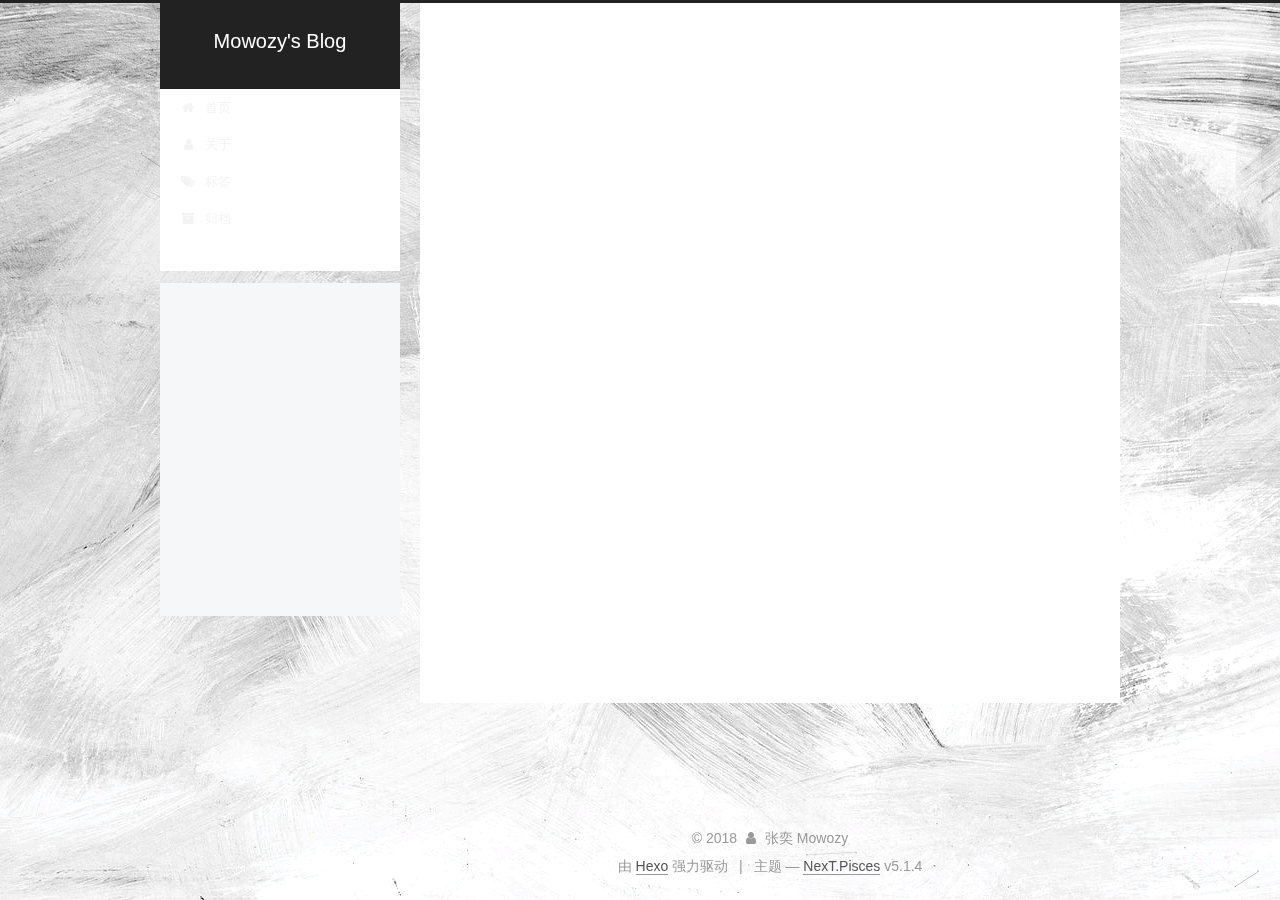
<file: tags/Markdown/index.html>
<!DOCTYPE html>



  


<html class="theme-next pisces use-motion" lang="zh-Hans">
<head>
  <meta charset="UTF-8"/>
<meta http-equiv="X-UA-Compatible" content="IE=edge" />
<meta name="viewport" content="width=device-width, initial-scale=1, maximum-scale=1"/>
<meta name="theme-color" content="#222">









<meta http-equiv="Cache-Control" content="no-transform" />
<meta http-equiv="Cache-Control" content="no-siteapp" />
















  
  
  <link href="/lib/fancybox/source/jquery.fancybox.css?v=2.1.5" rel="stylesheet" type="text/css" />







<link href="/lib/font-awesome/css/font-awesome.min.css?v=4.6.2" rel="stylesheet" type="text/css" />

<link href="/css/main.css?v=5.1.4" rel="stylesheet" type="text/css" />


  <link rel="apple-touch-icon" sizes="180x180" href="/images/apple-touch-icon-next.png?v=5.1.4">


  <link rel="icon" type="image/png" sizes="32x32" href="/images/favicon-32x32-next.png?v=5.1.4">


  <link rel="icon" type="image/png" sizes="16x16" href="/images/favicon-16x16-next.png?v=5.1.4">


  <link rel="mask-icon" href="/images/logo.svg?v=5.1.4" color="#222">





  <meta name="keywords" content="Hexo, NexT" />










<meta name="description" content="Eternal return of Pandora">
<meta property="og:type" content="website">
<meta property="og:title" content="Mowozy&#39;s Blog">
<meta property="og:url" content="https://mowozy.github.io/tags/Markdown/index.html">
<meta property="og:site_name" content="Mowozy&#39;s Blog">
<meta property="og:description" content="Eternal return of Pandora">
<meta property="og:locale" content="zh-Hans">
<meta name="twitter:card" content="summary">
<meta name="twitter:title" content="Mowozy&#39;s Blog">
<meta name="twitter:description" content="Eternal return of Pandora">



<script type="text/javascript" id="hexo.configurations">
  var NexT = window.NexT || {};
  var CONFIG = {
    root: '/',
    scheme: 'Pisces',
    version: '5.1.4',
    sidebar: {"position":"left","display":"post","offset":12,"b2t":false,"scrollpercent":false,"onmobile":false},
    fancybox: true,
    tabs: true,
    motion: {"enable":true,"async":false,"transition":{"post_block":"fadeIn","post_header":"slideDownIn","post_body":"slideDownIn","coll_header":"slideLeftIn","sidebar":"slideUpIn"}},
    duoshuo: {
      userId: '0',
      author: '博主'
    },
    algolia: {
      applicationID: '',
      apiKey: '',
      indexName: '',
      hits: {"per_page":10},
      labels: {"input_placeholder":"Search for Posts","hits_empty":"We didn't find any results for the search: ${query}","hits_stats":"${hits} results found in ${time} ms"}
    }
  };
</script>



  <link rel="canonical" href="https://mowozy.github.io/tags/Markdown/"/>





  <title>标签: Markdown | Mowozy's Blog</title>
  








</head>

<body itemscope itemtype="http://schema.org/WebPage" lang="zh-Hans">

  
  
    
  

  <div class="container sidebar-position-left ">
    <div class="headband"></div>

    <header id="header" class="header" itemscope itemtype="http://schema.org/WPHeader">
      <div class="header-inner"><div class="site-brand-wrapper">
  <div class="site-meta ">
    

    <div class="custom-logo-site-title">
      <a href="/"  class="brand" rel="start">
        <span class="logo-line-before"><i></i></span>
        <span class="site-title">Mowozy's Blog</span>
        <span class="logo-line-after"><i></i></span>
      </a>
    </div>
      
        <p class="site-subtitle"></p>
      
  </div>

  <div class="site-nav-toggle">
    <button>
      <span class="btn-bar"></span>
      <span class="btn-bar"></span>
      <span class="btn-bar"></span>
    </button>
  </div>
</div>

<nav class="site-nav">
  

  
    <ul id="menu" class="menu">
      
        
        <li class="menu-item menu-item-home">
          <a href="/" rel="section">
            
              <i class="menu-item-icon fa fa-fw fa-home"></i> <br />
            
            首页
          </a>
        </li>
      
        
        <li class="menu-item menu-item-about">
          <a href="/about/" rel="section">
            
              <i class="menu-item-icon fa fa-fw fa-user"></i> <br />
            
            关于
          </a>
        </li>
      
        
        <li class="menu-item menu-item-tags">
          <a href="/tags/" rel="section">
            
              <i class="menu-item-icon fa fa-fw fa-tags"></i> <br />
            
            标签
          </a>
        </li>
      
        
        <li class="menu-item menu-item-archives">
          <a href="/archives/" rel="section">
            
              <i class="menu-item-icon fa fa-fw fa-archive"></i> <br />
            
            归档
          </a>
        </li>
      

      
    </ul>
  

  
</nav>



 </div>
    </header>

    <main id="main" class="main">
      <div class="main-inner">
        <div class="content-wrap">
          <div id="content" class="content">
            

  
  
  
  <div class="post-block tag">

    <div id="posts" class="posts-collapse">
      <div class="collection-title">
        <h1>Markdown<small>标签</small>
        </h1>
      </div>

      
        

  <article class="post post-type-normal" itemscope itemtype="http://schema.org/Article">
    <header class="post-header">

      <h2 class="post-title">
        
            <a class="post-title-link" href="/2018/06/13/Markdown入门/" itemprop="url">
              
                <span itemprop="name">Markdown入门</span>
              
            </a>
        
      </h2>

      <div class="post-meta">
        <time class="post-time" itemprop="dateCreated"
              datetime="2018-06-13T18:03:56+08:00"
              content="2018-06-13" >
          06-13
        </time>
      </div>

    </header>
  </article>


      
    </div>

  </div>
  
  
  

  


          </div>
          


          

        </div>
        
          
  
  <div class="sidebar-toggle">
    <div class="sidebar-toggle-line-wrap">
      <span class="sidebar-toggle-line sidebar-toggle-line-first"></span>
      <span class="sidebar-toggle-line sidebar-toggle-line-middle"></span>
      <span class="sidebar-toggle-line sidebar-toggle-line-last"></span>
    </div>
  </div>

  <aside id="sidebar" class="sidebar">
    
    <div class="sidebar-inner">

      

      

      <section class="site-overview-wrap sidebar-panel sidebar-panel-active">
        <div class="site-overview">
          <div class="site-author motion-element" itemprop="author" itemscope itemtype="http://schema.org/Person">
            
              <img class="site-author-image" itemprop="image"
                src="/img/avatar.jpg"
                alt="张奕 Mowozy" />
            
              <p class="site-author-name" itemprop="name">张奕 Mowozy</p>
              <p class="site-description motion-element" itemprop="description">Eternal return of Pandora</p>
          </div>

          <nav class="site-state motion-element">

            
              <div class="site-state-item site-state-posts">
              
                <a href="/archives/">
              
                  <span class="site-state-item-count">3</span>
                  <span class="site-state-item-name">日志</span>
                </a>
              </div>
            

            

            
              
              
              <div class="site-state-item site-state-tags">
                <a href="/tags/index.html">
                  <span class="site-state-item-count">2</span>
                  <span class="site-state-item-name">标签</span>
                </a>
              </div>
            

          </nav>

          

          
            <div class="links-of-author motion-element">
                
                  <span class="links-of-author-item">
                    <a href="https://github.com/mowozy" target="_blank" title="GitHub">
                      
                        <i class="fa fa-fw fa-github"></i>GitHub</a>
                  </span>
                
            </div>
          

          
          

          
          

          

        </div>
      </section>

      

      

    </div>
  </aside>


        
      </div>
    </main>

    <footer id="footer" class="footer">
      <div class="footer-inner">
        <div class="copyright">&copy; <span itemprop="copyrightYear">2018</span>
  <span class="with-love">
    <i class="fa fa-user"></i>
  </span>
  <span class="author" itemprop="copyrightHolder">张奕 Mowozy</span>

  
</div>


  <div class="powered-by">由 <a class="theme-link" target="_blank" href="https://hexo.io">Hexo</a> 强力驱动</div>



  <span class="post-meta-divider">|</span>



  <div class="theme-info">主题 &mdash; <a class="theme-link" target="_blank" href="https://github.com/iissnan/hexo-theme-next">NexT.Pisces</a> v5.1.4</div>




        







        
      </div>
    </footer>

    
      <div class="back-to-top">
        <i class="fa fa-arrow-up"></i>
        
      </div>
    

    

  </div>

  

<script type="text/javascript">
  if (Object.prototype.toString.call(window.Promise) !== '[object Function]') {
    window.Promise = null;
  }
</script>









  


  











  
  
    <script type="text/javascript" src="/lib/jquery/index.js?v=2.1.3"></script>
  

  
  
    <script type="text/javascript" src="/lib/fastclick/lib/fastclick.min.js?v=1.0.6"></script>
  

  
  
    <script type="text/javascript" src="/lib/jquery_lazyload/jquery.lazyload.js?v=1.9.7"></script>
  

  
  
    <script type="text/javascript" src="/lib/velocity/velocity.min.js?v=1.2.1"></script>
  

  
  
    <script type="text/javascript" src="/lib/velocity/velocity.ui.min.js?v=1.2.1"></script>
  

  
  
    <script type="text/javascript" src="/lib/fancybox/source/jquery.fancybox.pack.js?v=2.1.5"></script>
  

  
  
    <script type="text/javascript" src="/lib/canvas-nest/canvas-nest.min.js"></script>
  


  


  <script type="text/javascript" src="/js/src/utils.js?v=5.1.4"></script>

  <script type="text/javascript" src="/js/src/motion.js?v=5.1.4"></script>



  
  


  <script type="text/javascript" src="/js/src/affix.js?v=5.1.4"></script>

  <script type="text/javascript" src="/js/src/schemes/pisces.js?v=5.1.4"></script>



  

  


  <script type="text/javascript" src="/js/src/bootstrap.js?v=5.1.4"></script>



  


  




	





  





  












  





  

  

  

  
  

  

  

  

</body>
</html>
</file>
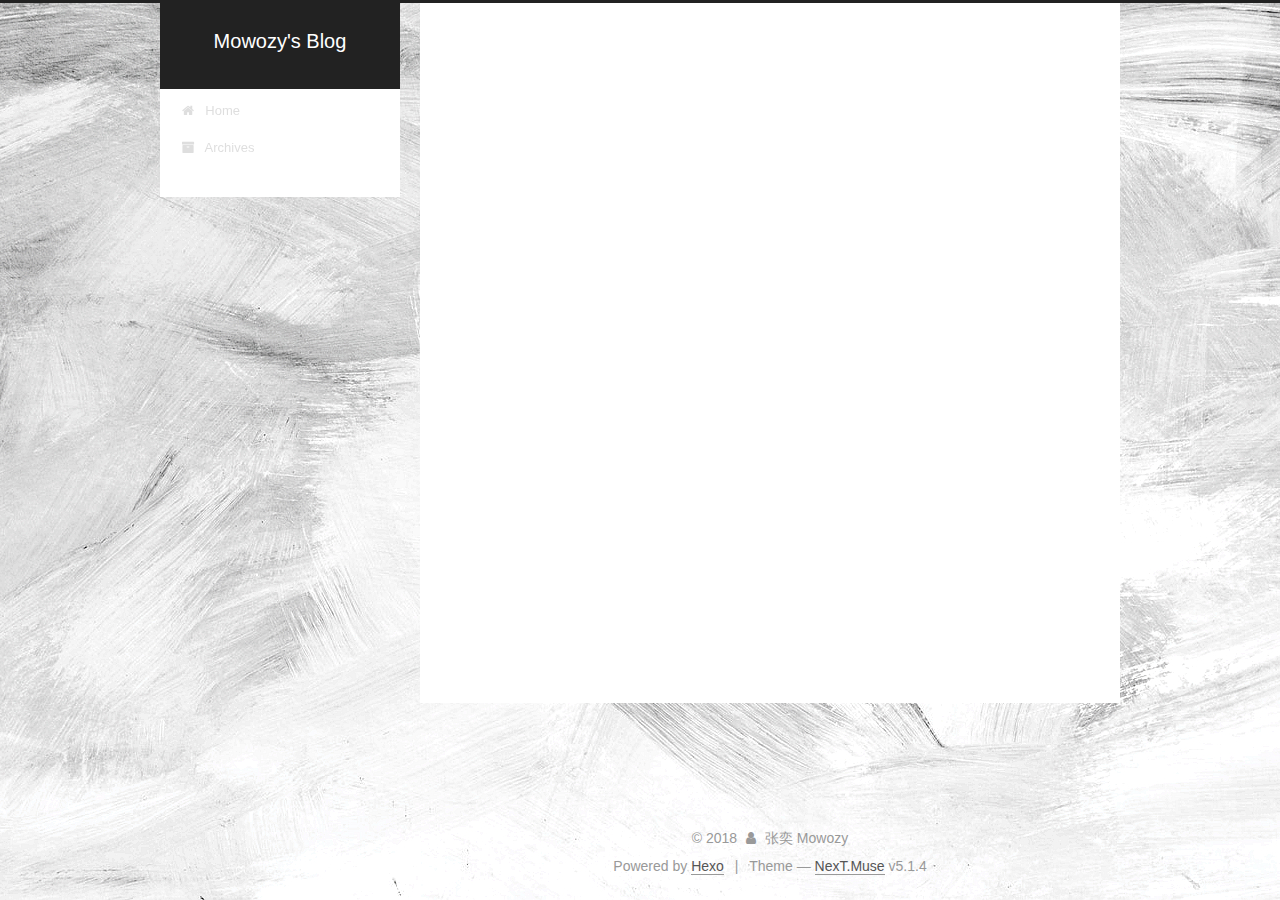
<file: archives/2018/06/index.html>
<!DOCTYPE html>



  


<html class="theme-next muse use-motion" lang="">
<head>
  <meta charset="UTF-8"/>
<meta http-equiv="X-UA-Compatible" content="IE=edge" />
<meta name="viewport" content="width=device-width, initial-scale=1, maximum-scale=1"/>
<meta name="theme-color" content="#222">









<meta http-equiv="Cache-Control" content="no-transform" />
<meta http-equiv="Cache-Control" content="no-siteapp" />
















  
  
  <link href="/lib/fancybox/source/jquery.fancybox.css?v=2.1.5" rel="stylesheet" type="text/css" />







<link href="/lib/font-awesome/css/font-awesome.min.css?v=4.6.2" rel="stylesheet" type="text/css" />

<link href="/css/main.css?v=5.1.4" rel="stylesheet" type="text/css" />


  <link rel="apple-touch-icon" sizes="180x180" href="/images/apple-touch-icon-next.png?v=5.1.4">


  <link rel="icon" type="image/png" sizes="32x32" href="/images/favicon-32x32-next.png?v=5.1.4">


  <link rel="icon" type="image/png" sizes="16x16" href="/images/favicon-16x16-next.png?v=5.1.4">


  <link rel="mask-icon" href="/images/logo.svg?v=5.1.4" color="#222">





  <meta name="keywords" content="Hexo, NexT" />










<meta name="description" content="Eternal return of Pandora">
<meta property="og:type" content="website">
<meta property="og:title" content="Mowozy&#39;s Blog">
<meta property="og:url" content="https://mowozy.github.io/archives/2018/06/index.html">
<meta property="og:site_name" content="Mowozy&#39;s Blog">
<meta property="og:description" content="Eternal return of Pandora">
<meta property="og:locale" content="default">
<meta name="twitter:card" content="summary">
<meta name="twitter:title" content="Mowozy&#39;s Blog">
<meta name="twitter:description" content="Eternal return of Pandora">



<script type="text/javascript" id="hexo.configurations">
  var NexT = window.NexT || {};
  var CONFIG = {
    root: '/',
    scheme: 'Muse',
    version: '5.1.4',
    sidebar: {"position":"left","display":"post","offset":12,"b2t":false,"scrollpercent":false,"onmobile":false},
    fancybox: true,
    tabs: true,
    motion: {"enable":true,"async":false,"transition":{"post_block":"fadeIn","post_header":"slideDownIn","post_body":"slideDownIn","coll_header":"slideLeftIn","sidebar":"slideUpIn"}},
    duoshuo: {
      userId: '0',
      author: 'Author'
    },
    algolia: {
      applicationID: '',
      apiKey: '',
      indexName: '',
      hits: {"per_page":10},
      labels: {"input_placeholder":"Search for Posts","hits_empty":"We didn't find any results for the search: ${query}","hits_stats":"${hits} results found in ${time} ms"}
    }
  };
</script>



  <link rel="canonical" href="https://mowozy.github.io/archives/2018/06/"/>





  <title>Archive | Mowozy's Blog</title>
  








</head>

<body itemscope itemtype="http://schema.org/WebPage" lang="default">

  
  
    
  

  <div class="container sidebar-position-left page-archive">
    <div class="headband"></div>

    <header id="header" class="header" itemscope itemtype="http://schema.org/WPHeader">
      <div class="header-inner"><div class="site-brand-wrapper">
  <div class="site-meta ">
    

    <div class="custom-logo-site-title">
      <a href="/"  class="brand" rel="start">
        <span class="logo-line-before"><i></i></span>
        <span class="site-title">Mowozy's Blog</span>
        <span class="logo-line-after"><i></i></span>
      </a>
    </div>
      
        <p class="site-subtitle"></p>
      
  </div>

  <div class="site-nav-toggle">
    <button>
      <span class="btn-bar"></span>
      <span class="btn-bar"></span>
      <span class="btn-bar"></span>
    </button>
  </div>
</div>

<nav class="site-nav">
  

  
    <ul id="menu" class="menu">
      
        
        <li class="menu-item menu-item-home">
          <a href="/" rel="section">
            
              <i class="menu-item-icon fa fa-fw fa-home"></i> <br />
            
            Home
          </a>
        </li>
      
        
        <li class="menu-item menu-item-archives">
          <a href="/archives/" rel="section">
            
              <i class="menu-item-icon fa fa-fw fa-archive"></i> <br />
            
            Archives
          </a>
        </li>
      

      
    </ul>
  

  
</nav>



 </div>
    </header>

    <main id="main" class="main">
      <div class="main-inner">
        <div class="content-wrap">
          <div id="content" class="content">
            

  
  
  
  <div class="post-block archive">
    <div id="posts" class="posts-collapse">
      <span class="archive-move-on"></span>

      <span class="archive-page-counter">
        
        
        
          
        
        Um..! 2 posts in total. Keep on posting.
      </span>

      

        
        
        

        
          
          <div class="collection-title">
            <h1 class="archive-year" id="archive-year-2018">2018</h1>
          </div>
        
        

        

  <article class="post post-type-normal" itemscope itemtype="http://schema.org/Article">
    <header class="post-header">

      <h2 class="post-title">
        
            <a class="post-title-link" href="/2018/06/13/Markdown入门/" itemprop="url">
              
                <span itemprop="name">Markdown入门</span>
              
            </a>
        
      </h2>

      <div class="post-meta">
        <time class="post-time" itemprop="dateCreated"
              datetime="2018-06-13T18:03:56+08:00"
              content="2018-06-13" >
          06-13
        </time>
      </div>

    </header>
  </article>



      

        
        
        

        
        

        

  <article class="post post-type-normal" itemscope itemtype="http://schema.org/Article">
    <header class="post-header">

      <h2 class="post-title">
        
            <a class="post-title-link" href="/2018/06/13/hello-world/" itemprop="url">
              
                <span itemprop="name">Hello World</span>
              
            </a>
        
      </h2>

      <div class="post-meta">
        <time class="post-time" itemprop="dateCreated"
              datetime="2018-06-13T10:57:37+08:00"
              content="2018-06-13" >
          06-13
        </time>
      </div>

    </header>
  </article>



      

    </div>
  </div>
  
  
  

  



          </div>
          


          

        </div>
        
          
  
  <div class="sidebar-toggle">
    <div class="sidebar-toggle-line-wrap">
      <span class="sidebar-toggle-line sidebar-toggle-line-first"></span>
      <span class="sidebar-toggle-line sidebar-toggle-line-middle"></span>
      <span class="sidebar-toggle-line sidebar-toggle-line-last"></span>
    </div>
  </div>

  <aside id="sidebar" class="sidebar">
    
    <div class="sidebar-inner">

      

      

      <section class="site-overview-wrap sidebar-panel sidebar-panel-active">
        <div class="site-overview">
          <div class="site-author motion-element" itemprop="author" itemscope itemtype="http://schema.org/Person">
            
              <p class="site-author-name" itemprop="name">张奕 Mowozy</p>
              <p class="site-description motion-element" itemprop="description">Eternal return of Pandora</p>
          </div>

          <nav class="site-state motion-element">

            
              <div class="site-state-item site-state-posts">
              
                <a href="/archives/">
              
                  <span class="site-state-item-count">2</span>
                  <span class="site-state-item-name">posts</span>
                </a>
              </div>
            

            

            

          </nav>

          

          

          
          

          
          

          

        </div>
      </section>

      

      

    </div>
  </aside>


        
      </div>
    </main>

    <footer id="footer" class="footer">
      <div class="footer-inner">
        <div class="copyright">&copy; <span itemprop="copyrightYear">2018</span>
  <span class="with-love">
    <i class="fa fa-user"></i>
  </span>
  <span class="author" itemprop="copyrightHolder">张奕 Mowozy</span>

  
</div>


  <div class="powered-by">Powered by <a class="theme-link" target="_blank" href="https://hexo.io">Hexo</a></div>



  <span class="post-meta-divider">|</span>



  <div class="theme-info">Theme &mdash; <a class="theme-link" target="_blank" href="https://github.com/iissnan/hexo-theme-next">NexT.Muse</a> v5.1.4</div>




        







        
      </div>
    </footer>

    
      <div class="back-to-top">
        <i class="fa fa-arrow-up"></i>
        
      </div>
    

    

  </div>

  

<script type="text/javascript">
  if (Object.prototype.toString.call(window.Promise) !== '[object Function]') {
    window.Promise = null;
  }
</script>









  












  
  
    <script type="text/javascript" src="/lib/jquery/index.js?v=2.1.3"></script>
  

  
  
    <script type="text/javascript" src="/lib/fastclick/lib/fastclick.min.js?v=1.0.6"></script>
  

  
  
    <script type="text/javascript" src="/lib/jquery_lazyload/jquery.lazyload.js?v=1.9.7"></script>
  

  
  
    <script type="text/javascript" src="/lib/velocity/velocity.min.js?v=1.2.1"></script>
  

  
  
    <script type="text/javascript" src="/lib/velocity/velocity.ui.min.js?v=1.2.1"></script>
  

  
  
    <script type="text/javascript" src="/lib/fancybox/source/jquery.fancybox.pack.js?v=2.1.5"></script>
  


  


  <script type="text/javascript" src="/js/src/utils.js?v=5.1.4"></script>

  <script type="text/javascript" src="/js/src/motion.js?v=5.1.4"></script>



  
  

  

  


  <script type="text/javascript" src="/js/src/bootstrap.js?v=5.1.4"></script>



  


  




	





  





  












  





  

  

  

  
  

  

  

  

</body>
</html>
</file>
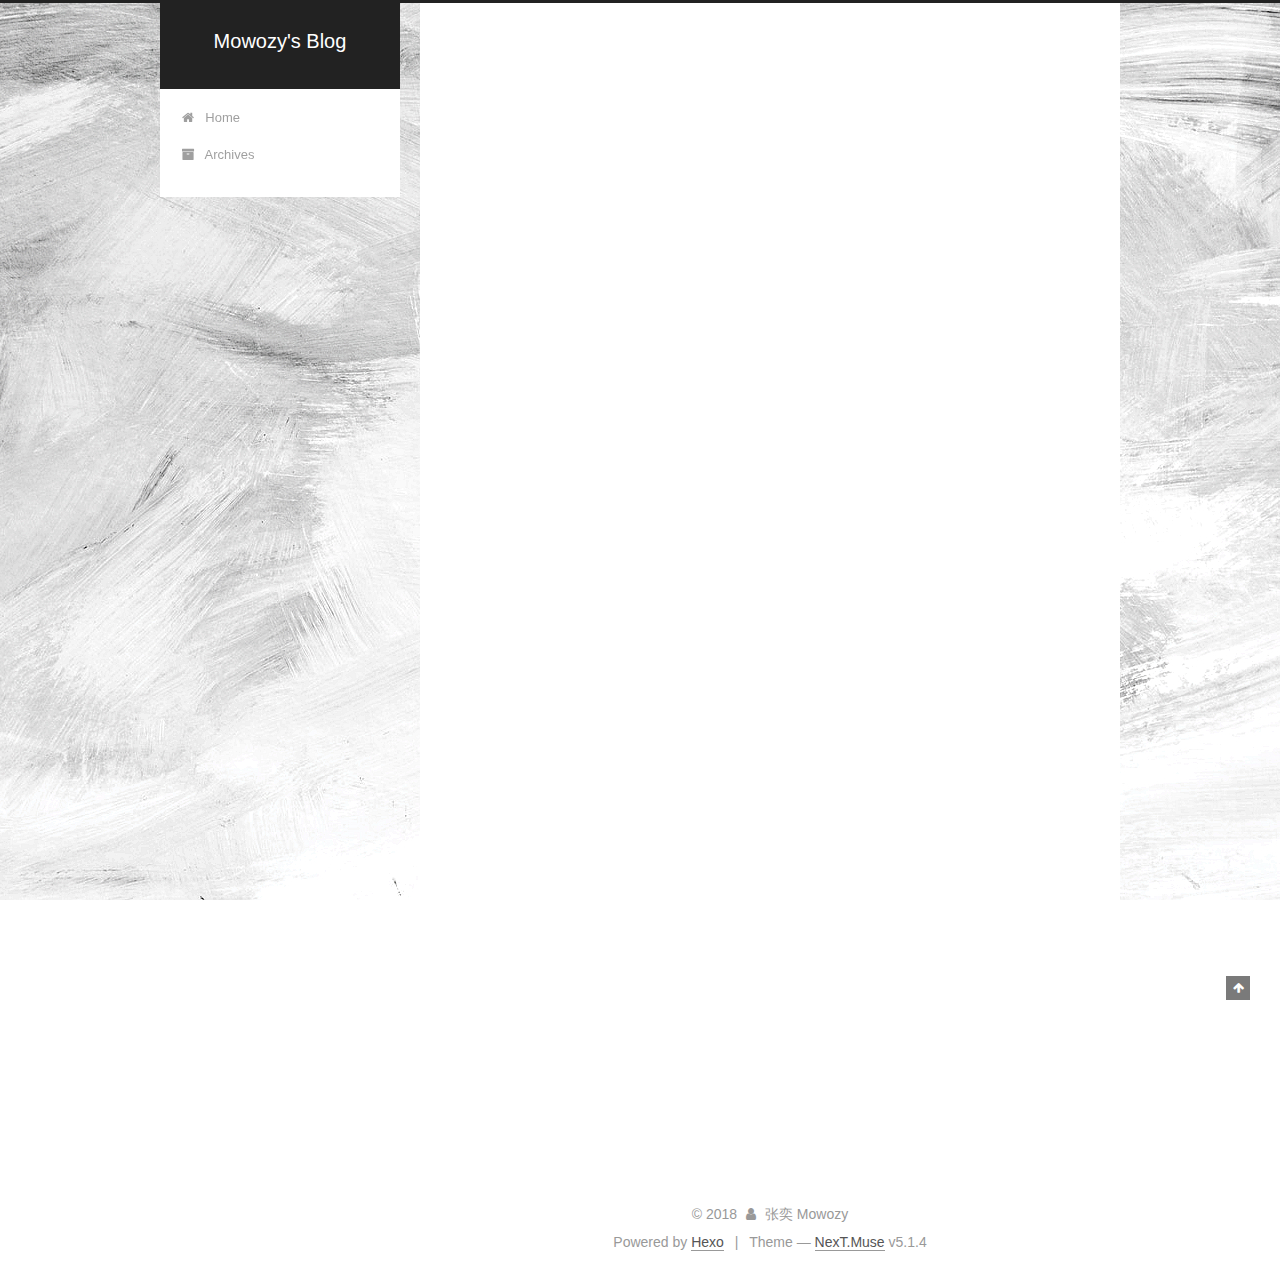
<file: 2018/06/13/hello-world/index.html>
<!DOCTYPE html>



  


<html class="theme-next muse use-motion" lang="">
<head>
  <meta charset="UTF-8"/>
<meta http-equiv="X-UA-Compatible" content="IE=edge" />
<meta name="viewport" content="width=device-width, initial-scale=1, maximum-scale=1"/>
<meta name="theme-color" content="#222">









<meta http-equiv="Cache-Control" content="no-transform" />
<meta http-equiv="Cache-Control" content="no-siteapp" />
















  
  
  <link href="/lib/fancybox/source/jquery.fancybox.css?v=2.1.5" rel="stylesheet" type="text/css" />







<link href="/lib/font-awesome/css/font-awesome.min.css?v=4.6.2" rel="stylesheet" type="text/css" />

<link href="/css/main.css?v=5.1.4" rel="stylesheet" type="text/css" />


  <link rel="apple-touch-icon" sizes="180x180" href="/images/apple-touch-icon-next.png?v=5.1.4">


  <link rel="icon" type="image/png" sizes="32x32" href="/images/favicon-32x32-next.png?v=5.1.4">


  <link rel="icon" type="image/png" sizes="16x16" href="/images/favicon-16x16-next.png?v=5.1.4">


  <link rel="mask-icon" href="/images/logo.svg?v=5.1.4" color="#222">





  <meta name="keywords" content="Hexo, NexT" />










<meta name="description" content="Welcome to Hexo! This is your very first post. Check documentation for more info. If you get any problems when using Hexo, you can find the answer in troubleshooting or you can ask me on GitHub. Quick">
<meta property="og:type" content="article">
<meta property="og:title" content="Hello World">
<meta property="og:url" content="https://mowozy.github.io/2018/06/13/hello-world/index.html">
<meta property="og:site_name" content="Mowozy&#39;s Blog">
<meta property="og:description" content="Welcome to Hexo! This is your very first post. Check documentation for more info. If you get any problems when using Hexo, you can find the answer in troubleshooting or you can ask me on GitHub. Quick">
<meta property="og:locale" content="default">
<meta property="og:updated_time" content="2018-06-13T02:57:37.123Z">
<meta name="twitter:card" content="summary">
<meta name="twitter:title" content="Hello World">
<meta name="twitter:description" content="Welcome to Hexo! This is your very first post. Check documentation for more info. If you get any problems when using Hexo, you can find the answer in troubleshooting or you can ask me on GitHub. Quick">



<script type="text/javascript" id="hexo.configurations">
  var NexT = window.NexT || {};
  var CONFIG = {
    root: '/',
    scheme: 'Muse',
    version: '5.1.4',
    sidebar: {"position":"left","display":"post","offset":12,"b2t":false,"scrollpercent":false,"onmobile":false},
    fancybox: true,
    tabs: true,
    motion: {"enable":true,"async":false,"transition":{"post_block":"fadeIn","post_header":"slideDownIn","post_body":"slideDownIn","coll_header":"slideLeftIn","sidebar":"slideUpIn"}},
    duoshuo: {
      userId: '0',
      author: 'Author'
    },
    algolia: {
      applicationID: '',
      apiKey: '',
      indexName: '',
      hits: {"per_page":10},
      labels: {"input_placeholder":"Search for Posts","hits_empty":"We didn't find any results for the search: ${query}","hits_stats":"${hits} results found in ${time} ms"}
    }
  };
</script>



  <link rel="canonical" href="https://mowozy.github.io/2018/06/13/hello-world/"/>





  <title>Hello World | Mowozy's Blog</title>
  








</head>

<body itemscope itemtype="http://schema.org/WebPage" lang="default">

  
  
    
  

  <div class="container sidebar-position-left page-post-detail">
    <div class="headband"></div>

    <header id="header" class="header" itemscope itemtype="http://schema.org/WPHeader">
      <div class="header-inner"><div class="site-brand-wrapper">
  <div class="site-meta ">
    

    <div class="custom-logo-site-title">
      <a href="/"  class="brand" rel="start">
        <span class="logo-line-before"><i></i></span>
        <span class="site-title">Mowozy's Blog</span>
        <span class="logo-line-after"><i></i></span>
      </a>
    </div>
      
        <p class="site-subtitle"></p>
      
  </div>

  <div class="site-nav-toggle">
    <button>
      <span class="btn-bar"></span>
      <span class="btn-bar"></span>
      <span class="btn-bar"></span>
    </button>
  </div>
</div>

<nav class="site-nav">
  

  
    <ul id="menu" class="menu">
      
        
        <li class="menu-item menu-item-home">
          <a href="/" rel="section">
            
              <i class="menu-item-icon fa fa-fw fa-home"></i> <br />
            
            Home
          </a>
        </li>
      
        
        <li class="menu-item menu-item-archives">
          <a href="/archives/" rel="section">
            
              <i class="menu-item-icon fa fa-fw fa-archive"></i> <br />
            
            Archives
          </a>
        </li>
      

      
    </ul>
  

  
</nav>



 </div>
    </header>

    <main id="main" class="main">
      <div class="main-inner">
        <div class="content-wrap">
          <div id="content" class="content">
            

  <div id="posts" class="posts-expand">
    

  

  
  
  

  <article class="post post-type-normal" itemscope itemtype="http://schema.org/Article">
  
  
  
  <div class="post-block">
    <link itemprop="mainEntityOfPage" href="https://mowozy.github.io/2018/06/13/hello-world/">

    <span hidden itemprop="author" itemscope itemtype="http://schema.org/Person">
      <meta itemprop="name" content="张奕 Mowozy">
      <meta itemprop="description" content="">
      <meta itemprop="image" content="/images/avatar.gif">
    </span>

    <span hidden itemprop="publisher" itemscope itemtype="http://schema.org/Organization">
      <meta itemprop="name" content="Mowozy's Blog">
    </span>

    
      <header class="post-header">

        
        
          <h1 class="post-title" itemprop="name headline">Hello World</h1>
        

        <div class="post-meta">
          <span class="post-time">
            
              <span class="post-meta-item-icon">
                <i class="fa fa-calendar-o"></i>
              </span>
              
                <span class="post-meta-item-text">Posted on</span>
              
              <time title="Post created" itemprop="dateCreated datePublished" datetime="2018-06-13T10:57:37+08:00">
                2018-06-13
              </time>
            

            

            
          </span>

          

          
            
          

          
          

          

          

          

        </div>
      </header>
    

    
    
    
    <div class="post-body" itemprop="articleBody">

      
      

      
        <p>Welcome to <a href="https://hexo.io/" target="_blank" rel="noopener">Hexo</a>! This is your very first post. Check <a href="https://hexo.io/docs/" target="_blank" rel="noopener">documentation</a> for more info. If you get any problems when using Hexo, you can find the answer in <a href="https://hexo.io/docs/troubleshooting.html" target="_blank" rel="noopener">troubleshooting</a> or you can ask me on <a href="https://github.com/hexojs/hexo/issues" target="_blank" rel="noopener">GitHub</a>.</p>
<h2 id="Quick-Start"><a href="#Quick-Start" class="headerlink" title="Quick Start"></a>Quick Start</h2><h3 id="Create-a-new-post"><a href="#Create-a-new-post" class="headerlink" title="Create a new post"></a>Create a new post</h3><figure class="highlight bash"><table><tr><td class="gutter"><pre><span class="line">1</span><br></pre></td><td class="code"><pre><span class="line">$ hexo new <span class="string">"My New Post"</span></span><br></pre></td></tr></table></figure>
<p>More info: <a href="https://hexo.io/docs/writing.html" target="_blank" rel="noopener">Writing</a></p>
<h3 id="Run-server"><a href="#Run-server" class="headerlink" title="Run server"></a>Run server</h3><figure class="highlight bash"><table><tr><td class="gutter"><pre><span class="line">1</span><br></pre></td><td class="code"><pre><span class="line">$ hexo server</span><br></pre></td></tr></table></figure>
<p>More info: <a href="https://hexo.io/docs/server.html" target="_blank" rel="noopener">Server</a></p>
<h3 id="Generate-static-files"><a href="#Generate-static-files" class="headerlink" title="Generate static files"></a>Generate static files</h3><figure class="highlight bash"><table><tr><td class="gutter"><pre><span class="line">1</span><br></pre></td><td class="code"><pre><span class="line">$ hexo generate</span><br></pre></td></tr></table></figure>
<p>More info: <a href="https://hexo.io/docs/generating.html" target="_blank" rel="noopener">Generating</a></p>
<h3 id="Deploy-to-remote-sites"><a href="#Deploy-to-remote-sites" class="headerlink" title="Deploy to remote sites"></a>Deploy to remote sites</h3><figure class="highlight bash"><table><tr><td class="gutter"><pre><span class="line">1</span><br></pre></td><td class="code"><pre><span class="line">$ hexo deploy</span><br></pre></td></tr></table></figure>
<p>More info: <a href="https://hexo.io/docs/deployment.html" target="_blank" rel="noopener">Deployment</a></p>

      
    </div>
    
    
    

    

    

    

    <footer class="post-footer">
      

      
      
      

      
        <div class="post-nav">
          <div class="post-nav-next post-nav-item">
            
          </div>

          <span class="post-nav-divider"></span>

          <div class="post-nav-prev post-nav-item">
            
              <a href="/2018/06/13/Markdown入门/" rel="prev" title="Markdown入门">
                Markdown入门 <i class="fa fa-chevron-right"></i>
              </a>
            
          </div>
        </div>
      

      
      
    </footer>
  </div>
  
  
  
  </article>



    <div class="post-spread">
      
    </div>
  </div>


          </div>
          


          

  



        </div>
        
          
  
  <div class="sidebar-toggle">
    <div class="sidebar-toggle-line-wrap">
      <span class="sidebar-toggle-line sidebar-toggle-line-first"></span>
      <span class="sidebar-toggle-line sidebar-toggle-line-middle"></span>
      <span class="sidebar-toggle-line sidebar-toggle-line-last"></span>
    </div>
  </div>

  <aside id="sidebar" class="sidebar">
    
    <div class="sidebar-inner">

      

      
        <ul class="sidebar-nav motion-element">
          <li class="sidebar-nav-toc sidebar-nav-active" data-target="post-toc-wrap">
            Table of Contents
          </li>
          <li class="sidebar-nav-overview" data-target="site-overview-wrap">
            Overview
          </li>
        </ul>
      

      <section class="site-overview-wrap sidebar-panel">
        <div class="site-overview">
          <div class="site-author motion-element" itemprop="author" itemscope itemtype="http://schema.org/Person">
            
              <p class="site-author-name" itemprop="name">张奕 Mowozy</p>
              <p class="site-description motion-element" itemprop="description">Eternal return of Pandora</p>
          </div>

          <nav class="site-state motion-element">

            
              <div class="site-state-item site-state-posts">
              
                <a href="/archives/">
              
                  <span class="site-state-item-count">2</span>
                  <span class="site-state-item-name">posts</span>
                </a>
              </div>
            

            

            

          </nav>

          

          

          
          

          
          

          

        </div>
      </section>

      
      <!--noindex-->
        <section class="post-toc-wrap motion-element sidebar-panel sidebar-panel-active">
          <div class="post-toc">

            
              
            

            
              <div class="post-toc-content"><ol class="nav"><li class="nav-item nav-level-2"><a class="nav-link" href="#Quick-Start"><span class="nav-number">1.</span> <span class="nav-text">Quick Start</span></a><ol class="nav-child"><li class="nav-item nav-level-3"><a class="nav-link" href="#Create-a-new-post"><span class="nav-number">1.1.</span> <span class="nav-text">Create a new post</span></a></li><li class="nav-item nav-level-3"><a class="nav-link" href="#Run-server"><span class="nav-number">1.2.</span> <span class="nav-text">Run server</span></a></li><li class="nav-item nav-level-3"><a class="nav-link" href="#Generate-static-files"><span class="nav-number">1.3.</span> <span class="nav-text">Generate static files</span></a></li><li class="nav-item nav-level-3"><a class="nav-link" href="#Deploy-to-remote-sites"><span class="nav-number">1.4.</span> <span class="nav-text">Deploy to remote sites</span></a></li></ol></li></ol></div>
            

          </div>
        </section>
      <!--/noindex-->
      

      

    </div>
  </aside>


        
      </div>
    </main>

    <footer id="footer" class="footer">
      <div class="footer-inner">
        <div class="copyright">&copy; <span itemprop="copyrightYear">2018</span>
  <span class="with-love">
    <i class="fa fa-user"></i>
  </span>
  <span class="author" itemprop="copyrightHolder">张奕 Mowozy</span>

  
</div>


  <div class="powered-by">Powered by <a class="theme-link" target="_blank" href="https://hexo.io">Hexo</a></div>



  <span class="post-meta-divider">|</span>



  <div class="theme-info">Theme &mdash; <a class="theme-link" target="_blank" href="https://github.com/iissnan/hexo-theme-next">NexT.Muse</a> v5.1.4</div>




        







        
      </div>
    </footer>

    
      <div class="back-to-top">
        <i class="fa fa-arrow-up"></i>
        
      </div>
    

    

  </div>

  

<script type="text/javascript">
  if (Object.prototype.toString.call(window.Promise) !== '[object Function]') {
    window.Promise = null;
  }
</script>









  












  
  
    <script type="text/javascript" src="/lib/jquery/index.js?v=2.1.3"></script>
  

  
  
    <script type="text/javascript" src="/lib/fastclick/lib/fastclick.min.js?v=1.0.6"></script>
  

  
  
    <script type="text/javascript" src="/lib/jquery_lazyload/jquery.lazyload.js?v=1.9.7"></script>
  

  
  
    <script type="text/javascript" src="/lib/velocity/velocity.min.js?v=1.2.1"></script>
  

  
  
    <script type="text/javascript" src="/lib/velocity/velocity.ui.min.js?v=1.2.1"></script>
  

  
  
    <script type="text/javascript" src="/lib/fancybox/source/jquery.fancybox.pack.js?v=2.1.5"></script>
  


  


  <script type="text/javascript" src="/js/src/utils.js?v=5.1.4"></script>

  <script type="text/javascript" src="/js/src/motion.js?v=5.1.4"></script>



  
  

  
  <script type="text/javascript" src="/js/src/scrollspy.js?v=5.1.4"></script>
<script type="text/javascript" src="/js/src/post-details.js?v=5.1.4"></script>



  


  <script type="text/javascript" src="/js/src/bootstrap.js?v=5.1.4"></script>



  


  




	





  





  












  





  

  

  

  
  

  

  

  

</body>
</html>
</file>
<file: css/main.css>
/* normalize.css v3.0.2 | MIT License | git.io/normalize */
html {
  font-family: sans-serif; /* 1 */
  -ms-text-size-adjust: 100%; /* 2 */
  -webkit-text-size-adjust: 100%; /* 2 */
}
body {
  margin: 0;
}
article,
aside,
details,
figcaption,
figure,
footer,
header,
hgroup,
main,
menu,
nav,
section,
summary {
  display: block;
}
audio,
canvas,
progress,
video {
  display: inline-block; /* 1 */
  vertical-align: baseline; /* 2 */
}
audio:not([controls]) {
  display: none;
  height: 0;
}
[hidden],
template {
  display: none;
}
a {
  background-color: transparent;
}
a:active,
a:hover {
  outline: 0;
}
abbr[title] {
  border-bottom: 1px dotted;
}
b,
strong {
  font-weight: bold;
}
dfn {
  font-style: italic;
}
h1 {
  font-size: 2em;
  margin: 0.67em 0;
}
mark {
  background: #ff0;
  color: #000;
}
small {
  font-size: 80%;
}
sub,
sup {
  font-size: 75%;
  line-height: 0;
  position: relative;
  vertical-align: baseline;
}
sup {
  top: -0.5em;
}
sub {
  bottom: -0.25em;
}
img {
  border: 0;
}
svg:not(:root) {
  overflow: hidden;
}
figure {
  margin: 1em 40px;
}
hr {
  -moz-box-sizing: content-box;
  box-sizing: content-box;
  height: 0;
}
pre {
  overflow: auto;
}
code,
kbd,
pre,
samp {
  font-family: monospace, monospace;
  font-size: 1em;
}
button,
input,
optgroup,
select,
textarea {
  color: inherit; /* 1 */
  font: inherit; /* 2 */
  margin: 0; /* 3 */
}
button {
  overflow: visible;
}
button,
select {
  text-transform: none;
}
button,
html input[type="button"],
input[type="reset"],
input[type="submit"] {
  -webkit-appearance: button; /* 2 */
  cursor: pointer; /* 3 */
}
button[disabled],
html input[disabled] {
  cursor: default;
}
button::-moz-focus-inner,
input::-moz-focus-inner {
  border: 0;
  padding: 0;
}
input {
  line-height: normal;
}
input[type="checkbox"],
input[type="radio"] {
  box-sizing: border-box; /* 1 */
  padding: 0; /* 2 */
}
input[type="number"]::-webkit-inner-spin-button,
input[type="number"]::-webkit-outer-spin-button {
  height: auto;
}
input[type="search"] {
  -webkit-appearance: textfield; /* 1 */
  -moz-box-sizing: content-box;
  -webkit-box-sizing: content-box; /* 2 */
  box-sizing: content-box;
}
input[type="search"]::-webkit-search-cancel-button,
input[type="search"]::-webkit-search-decoration {
  -webkit-appearance: none;
}
fieldset {
  border: 1px solid #c0c0c0;
  margin: 0 2px;
  padding: 0.35em 0.625em 0.75em;
}
legend {
  border: 0; /* 1 */
  padding: 0; /* 2 */
}
textarea {
  overflow: auto;
}
optgroup {
  font-weight: bold;
}
table {
  border-collapse: collapse;
  border-spacing: 0;
}
td,
th {
  padding: 0;
}
::selection {
  background: #262a30;
  color: #fff;
}
body {
  position: relative;
  font-family: 'Lato', "PingFang SC", "Microsoft YaHei", sans-serif;
  font-size: 14px;
  line-height: 2;
  color: #555;
  background: #f5f7f9;
}
@media (max-width: 767px) {
  body {
    padding-right: 0 !important;
  }
}
@media (min-width: 768px) and (max-width: 991px) {
  body {
    padding-right: 0 !important;
  }
}
@media (min-width: 1600px) {
  body {
    font-size: 16px;
  }
}
h1,
h2,
h3,
h4,
h5,
h6 {
  margin: 0;
  padding: 0;
  font-weight: bold;
  line-height: 1.5;
  font-family: 'Lato', "PingFang SC", "Microsoft YaHei", sans-serif;
}
h2,
h3,
h4,
h5,
h6 {
  margin: 20px 0 15px;
}
h1 {
  font-size: 22px;
}
@media (max-width: 767px) {
  h1 {
    font-size: 18px;
  }
}
h2 {
  font-size: 20px;
}
@media (max-width: 767px) {
  h2 {
    font-size: 16px;
  }
}
h3 {
  font-size: 18px;
}
@media (max-width: 767px) {
  h3 {
    font-size: 14px;
  }
}
h4 {
  font-size: 16px;
}
@media (max-width: 767px) {
  h4 {
    font-size: 12px;
  }
}
h5 {
  font-size: 14px;
}
@media (max-width: 767px) {
  h5 {
    font-size: 10px;
  }
}
h6 {
  font-size: 12px;
}
@media (max-width: 767px) {
  h6 {
    font-size: 8px;
  }
}
p {
  margin: 0 0 20px 0;
}
a {
  color: #555;
  text-decoration: none;
  outline: none;
  border-bottom: 1px solid #999;
  word-wrap: break-word;
}
a:hover {
  color: #222;
  border-bottom-color: #222;
}
blockquote {
  margin: 0;
  padding: 0;
}
img {
  display: block;
  margin: auto;
  max-width: 100%;
  height: auto;
}
hr {
  margin: 40px 0;
  height: 3px;
  border: none;
  background-color: #ddd;
  background-image: repeating-linear-gradient(-45deg, #fff, #fff 4px, transparent 4px, transparent 8px);
}
blockquote {
  padding: 0 15px;
  color: #666;
  border-left: 4px solid #ddd;
}
blockquote cite::before {
  content: "-";
  padding: 0 5px;
}
dt {
  font-weight: 700;
}
dd {
  margin: 0;
  padding: 0;
}
kbd {
  border: 1px solid #ccc;
  border-radius: 0.2em;
  box-shadow: 0.1em 0.1em 0.2em rgba(0,0,0,0.1);
  background-color: #f9f9f9;
  font-family: inherit;
  background-image: -webkit-linear-gradient(top, #eee, #fff, #eee);
  padding: 0.1em 0.3em;
  white-space: nowrap;
}
.text-left {
  text-align: left;
}
.text-center {
  text-align: center;
}
.text-right {
  text-align: right;
}
.text-justify {
  text-align: justify;
}
.text-nowrap {
  white-space: nowrap;
}
.text-lowercase {
  text-transform: lowercase;
}
.text-uppercase {
  text-transform: uppercase;
}
.text-capitalize {
  text-transform: capitalize;
}
.center-block {
  display: block;
  margin-left: auto;
  margin-right: auto;
}
.clearfix:before,
.clearfix:after {
  content: " ";
  display: table;
}
.clearfix:after {
  clear: both;
}
.pullquote {
  width: 45%;
}
.pullquote.left {
  float: left;
  margin-left: 5px;
  margin-right: 10px;
}
.pullquote.right {
  float: right;
  margin-left: 10px;
  margin-right: 5px;
}
.affix.affix.affix {
  position: fixed;
}
.translation {
  margin-top: -20px;
  font-size: 14px;
  color: #999;
}
.scrollbar-measure {
  width: 100px;
  height: 100px;
  overflow: scroll;
  position: absolute;
  top: -9999px;
}
.use-motion .motion-element {
  opacity: 0;
}
table {
  margin: 20px 0;
  width: 100%;
  border-collapse: collapse;
  border-spacing: 0;
  border: 1px solid #ddd;
  font-size: 14px;
  table-layout: fixed;
  word-wrap: break-all;
}
table>tbody>tr:nth-of-type(odd) {
  background-color: #f9f9f9;
}
table>tbody>tr:hover {
  background-color: #f5f5f5;
}
caption,
th,
td {
  padding: 8px;
  text-align: left;
  vertical-align: middle;
  font-weight: normal;
}
th,
td {
  border-bottom: 3px solid #ddd;
  border-right: 1px solid #eee;
}
th {
  padding-bottom: 10px;
  font-weight: 700;
}
td {
  border-bottom-width: 1px;
}
html,
body {
  height: 100%;
}
.container {
  position: relative;
  min-height: 100%;
}
.header-inner {
  margin: 0 auto;
  padding: 100px 0 70px;
  width: 700px;
}
@media (min-width: 1600px) {
  .container .header-inner {
    width: 900px;
  }
}
.main {
  padding-bottom: 150px;
}
.main-inner {
  margin: 0 auto;
  width: 700px;
}
@media (min-width: 1600px) {
  .container .main-inner {
    width: 900px;
  }
}
.footer {
  position: absolute;
  left: 0;
  bottom: 0;
  width: 100%;
  min-height: 50px;
}
.footer-inner {
  box-sizing: border-box;
  margin: 20px auto;
  width: 700px;
}
@media (min-width: 1600px) {
  .container .footer-inner {
    width: 900px;
  }
}
pre,
.highlight {
  overflow: auto;
  margin: 20px 0;
  padding: 0;
  font-size: 13px;
  color: #4d4d4c;
  background: #f7f7f7;
  line-height: 1.6;
}
pre,
code {
  font-family: consolas, Menlo, "PingFang SC", "Microsoft YaHei", monospace;
}
code {
  padding: 2px 4px;
  word-wrap: break-word;
  color: #555;
  background: #eee;
  border-radius: 3px;
  font-size: 13px;
}
pre {
  padding: 10px;
}
pre code {
  padding: 0;
  color: #4d4d4c;
  background: none;
  text-shadow: none;
}
.highlight {
  border-radius: 1px;
}
.highlight pre {
  border: none;
  margin: 0;
  padding: 10px 0;
}
.highlight table {
  margin: 0;
  width: auto;
  border: none;
}
.highlight td {
  border: none;
  padding: 0;
}
.highlight figcaption {
  font-size: 1em;
  color: #4d4d4c;
  line-height: 1em;
  margin-bottom: 1em;
}
.highlight figcaption:before,
.highlight figcaption:after {
  content: " ";
  display: table;
}
.highlight figcaption:after {
  clear: both;
}
.highlight figcaption a {
  float: right;
  color: #4d4d4c;
}
.highlight figcaption a:hover {
  border-bottom-color: #4d4d4c;
}
.highlight .gutter pre {
  padding-left: 10px;
  padding-right: 10px;
  color: #869194;
  text-align: right;
  background-color: #eff2f3;
}
.highlight .code pre {
  width: 100%;
  padding-left: 10px;
  padding-right: 10px;
  background-color: #f7f7f7;
}
.highlight .line {
  height: 20px;
}
.gutter {
  -webkit-user-select: none;
  -moz-user-select: none;
  -ms-user-select: none;
  user-select: none;
}
.gist table {
  width: auto;
}
.gist table td {
  border: none;
}
pre .deletion {
  background: #fdd;
}
pre .addition {
  background: #dfd;
}
pre .meta {
  color: #8959a8;
}
pre .comment {
  color: #8e908c;
}
pre .variable,
pre .attribute,
pre .tag,
pre .regexp,
pre .ruby .constant,
pre .xml .tag .title,
pre .xml .pi,
pre .xml .doctype,
pre .html .doctype,
pre .css .id,
pre .css .class,
pre .css .pseudo {
  color: #c82829;
}
pre .number,
pre .preprocessor,
pre .built_in,
pre .literal,
pre .params,
pre .constant,
pre .command {
  color: #f5871f;
}
pre .ruby .class .title,
pre .css .rules .attribute,
pre .string,
pre .value,
pre .inheritance,
pre .header,
pre .ruby .symbol,
pre .xml .cdata,
pre .special,
pre .number,
pre .formula {
  color: #718c00;
}
pre .title,
pre .css .hexcolor {
  color: #3e999f;
}
pre .function,
pre .python .decorator,
pre .python .title,
pre .ruby .function .title,
pre .ruby .title .keyword,
pre .perl .sub,
pre .javascript .title,
pre .coffeescript .title {
  color: #4271ae;
}
pre .keyword,
pre .javascript .function {
  color: #8959a8;
}
.full-image.full-image.full-image.full-image {
  border: none;
  max-width: 100%;
  width: auto;
  margin: 20px auto 25px;
}
@media (min-width: 992px) {
  .full-image.full-image.full-image.full-image {
    max-width: none;
    width: 118%;
    margin: 0 -9%;
  }
}
.blockquote-center,
.page-home .post-type-quote blockquote,
.page-post-detail .post-type-quote blockquote {
  position: relative;
  margin: 40px 0;
  padding: 0;
  border-left: none;
  text-align: center;
}
.blockquote-center::before,
.page-home .post-type-quote blockquote::before,
.page-post-detail .post-type-quote blockquote::before,
.blockquote-center::after,
.page-home .post-type-quote blockquote::after,
.page-post-detail .post-type-quote blockquote::after {
  position: absolute;
  content: ' ';
  display: block;
  width: 100%;
  height: 24px;
  opacity: 0.2;
  background-repeat: no-repeat;
  background-position: 0 -6px;
  background-size: 22px 22px;
}
.blockquote-center::before,
.page-home .post-type-quote blockquote::before,
.page-post-detail .post-type-quote blockquote::before {
  top: -20px;
  background-image: url("../images/quote-l.svg");
  border-top: 1px solid #ccc;
}
.blockquote-center::after,
.page-home .post-type-quote blockquote::after,
.page-post-detail .post-type-quote blockquote::after {
  bottom: -20px;
  background-image: url("../images/quote-r.svg");
  border-bottom: 1px solid #ccc;
  background-position: 100% 8px;
}
.blockquote-center p,
.page-home .post-type-quote blockquote p,
.page-post-detail .post-type-quote blockquote p,
.blockquote-center div,
.page-home .post-type-quote blockquote div,
.page-post-detail .post-type-quote blockquote div {
  text-align: center;
}
.post .post-body .group-picture img {
  box-sizing: border-box;
  padding: 0 3px;
  border: none;
}
.post .group-picture-row {
  overflow: hidden;
  margin-top: 6px;
}
.post .group-picture-row:first-child {
  margin-top: 0;
}
.post .group-picture-column {
  float: left;
}
.page-post-detail .post-body .group-picture-column {
  float: none;
  margin-top: 10px;
  width: auto !important;
}
.page-post-detail .post-body .group-picture-column img {
  margin: 0 auto;
}
.page-archive .group-picture-container {
  overflow: hidden;
}
.page-archive .group-picture-row {
  float: left;
}
.page-archive .group-picture-row:first-child {
  margin-top: 6px;
}
.page-archive .group-picture-column {
  max-width: 150px;
  max-height: 150px;
}
.post-body .note {
  position: relative;
  padding: 15px;
  margin-bottom: 20px;
  border: 1px solid #eee;
  border-left-width: 5px;
  border-radius: 3px;
}
.post-body .note h2,
.post-body .note h3,
.post-body .note h4,
.post-body .note h5,
.post-body .note h6 {
  margin-top: 0;
  margin-bottom: 0;
  border-bottom: initial;
  padding-top: 0 !important;
}
.post-body .note p:first-child,
.post-body .note ul:first-child,
.post-body .note ol:first-child,
.post-body .note table:first-child,
.post-body .note pre:first-child,
.post-body .note blockquote:first-child {
  margin-top: 0;
}
.post-body .note p:last-child,
.post-body .note ul:last-child,
.post-body .note ol:last-child,
.post-body .note table:last-child,
.post-body .note pre:last-child,
.post-body .note blockquote:last-child {
  margin-bottom: 0;
}
.post-body .note.default {
  border-left-color: #777;
}
.post-body .note.default h2,
.post-body .note.default h3,
.post-body .note.default h4,
.post-body .note.default h5,
.post-body .note.default h6 {
  color: #777;
}
.post-body .note.primary {
  border-left-color: #6f42c1;
}
.post-body .note.primary h2,
.post-body .note.primary h3,
.post-body .note.primary h4,
.post-body .note.primary h5,
.post-body .note.primary h6 {
  color: #6f42c1;
}
.post-body .note.info {
  border-left-color: #428bca;
}
.post-body .note.info h2,
.post-body .note.info h3,
.post-body .note.info h4,
.post-body .note.info h5,
.post-body .note.info h6 {
  color: #428bca;
}
.post-body .note.success {
  border-left-color: #5cb85c;
}
.post-body .note.success h2,
.post-body .note.success h3,
.post-body .note.success h4,
.post-body .note.success h5,
.post-body .note.success h6 {
  color: #5cb85c;
}
.post-body .note.warning {
  border-left-color: #f0ad4e;
}
.post-body .note.warning h2,
.post-body .note.warning h3,
.post-body .note.warning h4,
.post-body .note.warning h5,
.post-body .note.warning h6 {
  color: #f0ad4e;
}
.post-body .note.danger {
  border-left-color: #d9534f;
}
.post-body .note.danger h2,
.post-body .note.danger h3,
.post-body .note.danger h4,
.post-body .note.danger h5,
.post-body .note.danger h6 {
  color: #d9534f;
}
.post-body .label {
  display: inline;
  padding: 0 2px;
  white-space: nowrap;
}
.post-body .label.default {
  background-color: #f0f0f0;
}
.post-body .label.primary {
  background-color: #efe6f7;
}
.post-body .label.info {
  background-color: #e5f2f8;
}
.post-body .label.success {
  background-color: #e7f4e9;
}
.post-body .label.warning {
  background-color: #fcf6e1;
}
.post-body .label.danger {
  background-color: #fae8eb;
}
.post-body .tabs {
  position: relative;
  display: block;
  margin-bottom: 20px;
  padding-top: 10px;
}
.post-body .tabs ul.nav-tabs {
  margin: 0;
  padding: 0;
  display: flex;
  margin-bottom: -1px;
}
@media (max-width: 413px) {
  .post-body .tabs ul.nav-tabs {
    display: block;
    margin-bottom: 5px;
  }
}
.post-body .tabs ul.nav-tabs li.tab {
  list-style-type: none !important;
  margin: 0 0.25em 0 0;
  border-top: 3px solid transparent;
  border-left: 1px solid transparent;
  border-right: 1px solid transparent;
}
@media (max-width: 413px) {
  .post-body .tabs ul.nav-tabs li.tab {
    margin: initial;
    border-top: 1px solid transparent;
    border-left: 3px solid transparent;
    border-right: 1px solid transparent;
    border-bottom: 1px solid transparent;
  }
}
.post-body .tabs ul.nav-tabs li.tab a {
  outline: 0;
  border-bottom: initial;
  display: block;
  line-height: 1.8em;
  padding: 0.25em 0.75em;
  transition-duration: 0.2s;
  transition-timing-function: ease-out;
  transition-delay: 0s;
}
.post-body .tabs ul.nav-tabs li.tab a i {
  width: 1.285714285714286em;
}
.post-body .tabs ul.nav-tabs li.tab.active {
  border-top: 3px solid #fc6423;
  border-left: 1px solid #ddd;
  border-right: 1px solid #ddd;
  background-color: #fff;
}
@media (max-width: 413px) {
  .post-body .tabs ul.nav-tabs li.tab.active {
    border-top: 1px solid #ddd;
    border-left: 3px solid #fc6423;
    border-right: 1px solid #ddd;
    border-bottom: 1px solid #ddd;
  }
}
.post-body .tabs ul.nav-tabs li.tab.active a {
  cursor: default;
  color: #555;
}
.post-body .tabs .tab-content {
  background-color: #fff;
}
.post-body .tabs .tab-content .tab-pane {
  border: 1px solid #ddd;
  padding: 20px 20px 0 20px;
}
.post-body .tabs .tab-content .tab-pane:not(.active) {
  display: none !important;
}
.post-body .tabs .tab-content .tab-pane.active {
  display: block !important;
}
.btn {
  display: inline-block;
  padding: 0 20px;
  font-size: 14px;
  color: #555;
  background: #fff;
  border: 2px solid #555;
  text-decoration: none;
  border-radius: 2px;
  transition-property: background-color;
  transition-duration: 0.2s;
  transition-timing-function: ease-in-out;
  transition-delay: 0s;
  line-height: 2;
}
.btn:hover {
  border-color: #222;
  color: #fff;
  background: #222;
}
.btn +.btn {
  margin: 0 0 8px 8px;
}
.btn .fa-fw {
  width: 1.285714285714286em;
  text-align: left;
}
.btn-bar {
  display: block;
  width: 22px;
  height: 2px;
  background: #555;
  border-radius: 1px;
}
.btn-bar+.btn-bar {
  margin-top: 4px;
}
.pagination {
  margin: 120px 0 40px;
  text-align: center;
  border-top: 1px solid #eee;
}
.page-number-basic,
.pagination .prev,
.pagination .next,
.pagination .page-number,
.pagination .space {
  display: inline-block;
  position: relative;
  top: -1px;
  margin: 0 10px;
  padding: 0 11px;
}
@media (max-width: 767px) {
  .page-number-basic,
  .pagination .prev,
  .pagination .next,
  .pagination .page-number,
  .pagination .space {
    margin: 0 5px;
  }
}
.pagination .prev,
.pagination .next,
.pagination .page-number {
  border-bottom: 0;
  border-top: 1px solid #eee;
  transition-property: border-color;
  transition-duration: 0.2s;
  transition-timing-function: ease-in-out;
  transition-delay: 0s;
}
.pagination .prev:hover,
.pagination .next:hover,
.pagination .page-number:hover {
  border-top-color: #222;
}
.pagination .space {
  padding: 0;
  margin: 0;
}
.pagination .prev {
  margin-left: 0;
}
.pagination .next {
  margin-right: 0;
}
.pagination .page-number.current {
  color: #fff;
  background: #ccc;
  border-top-color: #ccc;
}
@media (max-width: 767px) {
  .pagination {
    border-top: none;
  }
  .pagination .prev,
  .pagination .next,
  .pagination .page-number {
    margin-bottom: 10px;
    border-top: 0;
    border-bottom: 1px solid #eee;
    padding: 0 10px;
  }
  .pagination .prev:hover,
  .pagination .next:hover,
  .pagination .page-number:hover {
    border-bottom-color: #222;
  }
}
.comments {
  margin: 60px 20px 0;
}
.tag-cloud {
  text-align: center;
}
.tag-cloud a {
  display: inline-block;
  margin: 10px;
}
.back-to-top {
  box-sizing: border-box;
  position: fixed;
  bottom: -100px;
  right: 30px;
  z-index: 1050;
  padding: 0 6px;
  width: 24px;
  background: #222;
  font-size: 12px;
  opacity: 0.6;
  color: #fff;
  cursor: pointer;
  text-align: center;
  -webkit-transform: translateZ(0);
  transition-property: bottom;
  transition-duration: 0.2s;
  transition-timing-function: ease-in-out;
  transition-delay: 0s;
}
@media (min-width: 768px) and (max-width: 991px) {
  .back-to-top {
    display: none !important;
  }
}
@media (max-width: 767px) {
  .back-to-top {
    display: none !important;
  }
}
.back-to-top.back-to-top-on {
  bottom: 30px;
}
.header {
  background: transparent;
}
.header-inner {
  position: relative;
}
.headband {
  height: 3px;
  background: #222;
}
.site-meta {
  margin: 0;
  text-align: center;
}
@media (max-width: 767px) {
  .site-meta {
    text-align: center;
  }
}
.brand {
  position: relative;
  display: inline-block;
  padding: 0 40px;
  color: #fff;
  background: #222;
  border-bottom: none;
}
.brand:hover {
  color: #fff;
}
.logo {
  display: inline-block;
  margin-right: 5px;
  line-height: 36px;
  vertical-align: top;
}
.site-title {
  display: inline-block;
  vertical-align: top;
  line-height: 36px;
  font-size: 20px;
  font-weight: normal;
  font-family: 'Lato', "PingFang SC", "Microsoft YaHei", sans-serif;
}
.site-subtitle {
  margin-top: 10px;
  font-size: 13px;
  color: #ddd;
}
.use-motion .brand {
  opacity: 0;
}
.use-motion .logo,
.use-motion .site-title,
.use-motion .site-subtitle {
  opacity: 0;
  position: relative;
  top: -10px;
}
.site-nav-toggle {
  display: none;
  position: absolute;
  top: 10px;
  left: 10px;
}
@media (max-width: 767px) {
  .site-nav-toggle {
    display: block;
  }
}
.site-nav-toggle button {
  margin-top: 2px;
  padding: 9px 10px;
  background: transparent;
  border: none;
}
@media (max-width: 767px) {
  .site-nav {
    display: none;
    margin: 0 -10px;
    padding: 0 10px;
    clear: both;
    border-top: 1px solid #ddd;
  }
}
@media (min-width: 768px) and (max-width: 991px) {
  .site-nav {
    display: block !important;
  }
}
@media (min-width: 992px) {
  .site-nav {
    display: block !important;
  }
}
.menu {
  margin-top: 20px;
  padding-left: 0;
  text-align: center;
}
.menu .menu-item {
  display: inline-block;
  margin: 0 10px;
  list-style: none;
}
@media screen and (max-width: 767px) {
  .menu .menu-item {
    margin-top: 10px;
  }
}
.menu .menu-item a {
  display: block;
  font-size: 13px;
  line-height: inherit;
  border-bottom: 1px solid transparent;
  transition-property: border-color;
  transition-duration: 0.2s;
  transition-timing-function: ease-in-out;
  transition-delay: 0s;
}
.menu .menu-item a:hover,
.menu-item-active a {
  border-bottom-color: #222;
}
.menu .menu-item .fa {
  margin-right: 5px;
}
.use-motion .menu-item {
  opacity: 0;
}
.post-body {
  font-family: 'Lato', "PingFang SC", "Microsoft YaHei", sans-serif;
}
@media (max-width: 767px) {
  .post-body {
    word-break: break-word;
  }
}
.post-body .fancybox img {
  display: block !important;
  margin: 0 auto;
  cursor: pointer;
  cursor: zoom-in;
  cursor: -webkit-zoom-in;
}
.post-body .image-caption,
.post-body .figure .caption {
  margin: -20px auto 15px;
  text-align: center;
  font-size: 14px;
  color: #999;
  font-weight: bold;
  line-height: 1;
}
.post-sticky-flag {
  display: inline-block;
  font-size: 16px;
  -ms-transform: rotate(30deg);
  -webkit-transform: rotate(30deg);
  -moz-transform: rotate(30deg);
  -ms-transform: rotate(30deg);
  -o-transform: rotate(30deg);
  transform: rotate(30deg);
}
.use-motion .post-block,
.use-motion .pagination,
.use-motion .comments {
  opacity: 0;
}
.use-motion .post-header {
  opacity: 0;
}
.use-motion .post-body {
  opacity: 0;
}
.use-motion .collection-title {
  opacity: 0;
}
.posts-expand {
  padding-top: 40px;
}
@media (max-width: 767px) {
  .posts-expand {
    margin: 0 20px;
  }
  .post-body pre .gutter pre {
    padding-right: 10px;
  }
  .post-body .highlight {
    margin-left: 0px;
    margin-right: 0px;
    padding: 0;
  }
  .post-body .highlight .gutter pre {
    padding-right: 10px;
  }
}
@media (min-width: 992px) {
  .posts-expand .post-body {
    text-align: justify;
  }
}
.posts-expand .post-body h2,
.posts-expand .post-body h3,
.posts-expand .post-body h4,
.posts-expand .post-body h5,
.posts-expand .post-body h6 {
  padding-top: 10px;
}
.posts-expand .post-body h2 .header-anchor,
.posts-expand .post-body h3 .header-anchor,
.posts-expand .post-body h4 .header-anchor,
.posts-expand .post-body h5 .header-anchor,
.posts-expand .post-body h6 .header-anchor {
  float: right;
  margin-left: 10px;
  color: #ccc;
  border-bottom-style: none;
  visibility: hidden;
}
.posts-expand .post-body h2 .header-anchor:hover,
.posts-expand .post-body h3 .header-anchor:hover,
.posts-expand .post-body h4 .header-anchor:hover,
.posts-expand .post-body h5 .header-anchor:hover,
.posts-expand .post-body h6 .header-anchor:hover {
  color: inherit;
}
.posts-expand .post-body h2:hover .header-anchor,
.posts-expand .post-body h3:hover .header-anchor,
.posts-expand .post-body h4:hover .header-anchor,
.posts-expand .post-body h5:hover .header-anchor,
.posts-expand .post-body h6:hover .header-anchor {
  visibility: visible;
}
.posts-expand .post-body ul li {
  list-style: circle;
}
.posts-expand .post-body img {
  box-sizing: border-box;
  margin: auto;
  padding: 3px;
  border: 1px solid #ddd;
}
.posts-expand .post-body .fancybox img {
  margin: 0 auto 25px;
}
@media (max-width: 767px) {
  .posts-collapse {
    margin: 0 20px;
  }
  .posts-collapse .post-title,
  .posts-collapse .post-meta {
    display: block;
    width: auto;
    text-align: left;
  }
}
.posts-collapse {
  position: relative;
  z-index: 1010;
  margin-left: 55px;
}
.posts-collapse::after {
  content: " ";
  position: absolute;
  top: 20px;
  left: 0;
  margin-left: -2px;
  width: 4px;
  height: 100%;
  background: #f5f5f5;
  z-index: -1;
}
@media (max-width: 767px) {
  .posts-collapse {
    margin: 0 20px;
  }
}
.posts-collapse .collection-title {
  position: relative;
  margin: 60px 0;
}
.posts-collapse .collection-title h1,
.posts-collapse .collection-title h2 {
  margin-left: 20px;
}
.posts-collapse .collection-title small {
  color: #bbb;
  margin-left: 5px;
}
.posts-collapse .collection-title::before {
  content: " ";
  position: absolute;
  left: 0;
  top: 50%;
  margin-left: -4px;
  margin-top: -4px;
  width: 8px;
  height: 8px;
  background: #bbb;
  border-radius: 50%;
}
.posts-collapse .post {
  margin: 30px 0;
}
.posts-collapse .post-header {
  position: relative;
  transition-duration: 0.2s;
  transition-timing-function: ease-in-out;
  transition-delay: 0s;
  transition-property: border;
  border-bottom: 1px dashed #ccc;
}
.posts-collapse .post-header::before {
  content: " ";
  position: absolute;
  left: 0;
  top: 12px;
  width: 6px;
  height: 6px;
  margin-left: -4px;
  background: #bbb;
  border-radius: 50%;
  border: 1px solid #fff;
  transition-duration: 0.2s;
  transition-timing-function: ease-in-out;
  transition-delay: 0s;
  transition-property: background;
}
.posts-collapse .post-header:hover {
  border-bottom-color: #666;
}
.posts-collapse .post-header:hover::before {
  background: #222;
}
.posts-collapse .post-meta {
  position: absolute;
  font-size: 12px;
  left: 20px;
  top: 5px;
}
.posts-collapse .post-comments-count {
  display: none;
}
.posts-collapse .post-title {
  margin-left: 60px;
  font-size: 16px;
  font-weight: normal;
  line-height: inherit;
}
.posts-collapse .post-title::after {
  margin-left: 3px;
  opacity: 0.6;
}
.posts-collapse .post-title a {
  color: #666;
  border-bottom: none;
}
.page-home .post-type-quote .post-header,
.page-post-detail .post-type-quote .post-header,
.page-home .post-type-quote .post-tags,
.page-post-detail .post-type-quote .post-tags {
  display: none;
}
.posts-expand .post-title {
  text-align: center;
  word-break: break-word;
  font-weight: 400;
}
.posts-expand .post-title-link {
  display: inline-block;
  position: relative;
  color: #555;
  border-bottom: none;
  line-height: 1.2;
  vertical-align: top;
}
.posts-expand .post-title-link::before {
  content: "";
  position: absolute;
  width: 100%;
  height: 2px;
  bottom: 0;
  left: 0;
  background-color: #000;
  visibility: hidden;
  -webkit-transform: scaleX(0);
  -moz-transform: scaleX(0);
  -ms-transform: scaleX(0);
  -o-transform: scaleX(0);
  transform: scaleX(0);
  transition-duration: 0.2s;
  transition-timing-function: ease-in-out;
  transition-delay: 0s;
}
.posts-expand .post-title-link:hover::before {
  visibility: visible;
  -webkit-transform: scaleX(1);
  -moz-transform: scaleX(1);
  -ms-transform: scaleX(1);
  -o-transform: scaleX(1);
  transform: scaleX(1);
}
.posts-expand .post-title-link .fa {
  font-size: 16px;
}
.posts-expand .post-meta {
  margin: 3px 0 60px 0;
  color: #999;
  font-family: 'Lato', "PingFang SC", "Microsoft YaHei", sans-serif;
  font-size: 12px;
  text-align: center;
}
.posts-expand .post-meta .post-category-list {
  display: inline-block;
  margin: 0;
  padding: 3px;
}
.posts-expand .post-meta .post-category-list-link {
  color: #999;
}
.posts-expand .post-meta .post-description {
  font-size: 14px;
  margin-top: 2px;
}
.post-meta-divider {
  margin: 0 0.5em;
}
.post-meta-item-icon {
  margin-right: 3px;
}
@media (min-width: 768px) and (max-width: 991px) {
  .post-meta-item-icon {
    display: inline-block;
  }
}
@media (max-width: 767px) {
  .post-meta-item-icon {
    display: inline-block;
  }
}
@media (min-width: 768px) and (max-width: 991px) {
  .post-meta-item-text {
    display: none;
  }
}
@media (max-width: 767px) {
  .post-meta-item-text {
    display: none;
  }
}
@media (max-width: 767px) {
  .posts-expand .post-comments-count {
    display: none;
  }
}
.post-button {
  margin-top: 40px;
}
.posts-expand .post-tags {
  margin-top: 40px;
  text-align: center;
}
.posts-expand .post-tags a {
  display: inline-block;
  margin-right: 10px;
  font-size: 13px;
}
.post-nav {
  display: table;
  margin-top: 15px;
  width: 100%;
  border-top: 1px solid #eee;
}
.post-nav-divider {
  display: table-cell;
  width: 10%;
}
.post-nav-item {
  display: table-cell;
  padding: 10px 0 0 0;
  width: 45%;
  vertical-align: top;
}
.post-nav-item a {
  position: relative;
  display: block;
  line-height: 25px;
  font-size: 14px;
  color: #555;
  border-bottom: none;
}
.post-nav-item a:hover {
  color: #222;
  border-bottom: none;
}
.post-nav-item a:active {
  top: 2px;
}
.post-nav-item .fa {
  position: absolute;
  top: 8px;
  left: 0;
  font-size: 12px;
}
.post-nav-next a {
  padding-left: 15px;
}
.post-nav-prev {
  text-align: right;
}
.post-nav-prev a {
  padding-right: 15px;
}
.post-nav-prev .fa {
  right: 0;
  left: auto;
}
.posts-expand .post-eof {
  display: block;
  margin: 80px auto 60px;
  width: 8%;
  height: 1px;
  background: #ccc;
  text-align: center;
}
.post:last-child .post-eof.post-eof.post-eof {
  display: none;
}
.post-gallery {
  display: table;
  table-layout: fixed;
  width: 100%;
  border-collapse: separate;
}
.post-gallery-row {
  display: table-row;
}
.post-gallery .post-gallery-img {
  display: table-cell;
  text-align: center;
  vertical-align: middle;
  border: none;
}
.post-gallery .post-gallery-img img {
  max-width: 100%;
  max-height: 100%;
  border: none;
}
.fancybox-close,
.fancybox-close:hover {
  border: none;
}
.rtl.post-body p,
.rtl.post-body a,
.rtl.post-body h1,
.rtl.post-body h2,
.rtl.post-body h3,
.rtl.post-body h4,
.rtl.post-body h5,
.rtl.post-body h6,
.rtl.post-body li,
.rtl.post-body ul,
.rtl.post-body ol {
  direction: rtl;
  font-family: UKIJ Ekran;
}
.rtl.post-title {
  font-family: UKIJ Ekran;
}
.sidebar {
  position: fixed;
  right: 0;
  top: 0;
  bottom: 0;
  width: 0;
  z-index: 1040;
  box-shadow: inset 0 2px 6px #000;
  background: #222;
  -webkit-transform: translateZ(0);
}
.sidebar a {
  color: #999;
  border-bottom-color: #555;
}
.sidebar a:hover {
  color: #eee;
}
@media (min-width: 768px) and (max-width: 991px) {
  .sidebar {
    display: none !important;
  }
}
@media (max-width: 767px) {
  .sidebar {
    display: none !important;
  }
}
.sidebar-inner {
  position: relative;
  padding: 20px 10px;
  color: #999;
  text-align: center;
}
.site-overview-wrap {
  overflow: hidden;
}
.site-overview {
  overflow-y: auto;
  overflow-x: hidden;
}
.sidebar-toggle {
  position: fixed;
  right: 30px;
  bottom: 45px;
  width: 14px;
  height: 14px;
  padding: 5px;
  background: #222;
  line-height: 0;
  z-index: 1050;
  cursor: pointer;
  -webkit-transform: translateZ(0);
}
@media (min-width: 768px) and (max-width: 991px) {
  .sidebar-toggle {
    display: none !important;
  }
}
@media (max-width: 767px) {
  .sidebar-toggle {
    display: none !important;
  }
}
.sidebar-toggle-line {
  position: relative;
  display: inline-block;
  vertical-align: top;
  height: 2px;
  width: 100%;
  background: #fff;
  margin-top: 3px;
}
.sidebar-toggle-line:first-child {
  margin-top: 0;
}
.site-author-image {
  display: block;
  margin: 0 auto;
  padding: 2px;
  max-width: 120px;
  height: auto;
  border: 1px solid #eee;
}
.site-author-name {
  margin: 0;
  text-align: center;
  color: #222;
  font-weight: 600;
}
.site-description {
  margin-top: 0;
  text-align: center;
  font-size: 13px;
  color: #999;
}
.site-state {
  overflow: hidden;
  line-height: 1.4;
  white-space: nowrap;
  text-align: center;
}
.site-state-item {
  display: inline-block;
  padding: 0 15px;
  border-left: 1px solid #eee;
}
.site-state-item:first-child {
  border-left: none;
}
.site-state-item a {
  border-bottom: none;
}
.site-state-item-count {
  display: block;
  text-align: center;
  color: inherit;
  font-weight: 600;
  font-size: 16px;
}
.site-state-item-name {
  font-size: 13px;
  color: #999;
}
.feed-link {
  margin-top: 20px;
}
.feed-link a {
  display: inline-block;
  padding: 0 15px;
  color: #fc6423;
  border: 1px solid #fc6423;
  border-radius: 4px;
}
.feed-link a i {
  color: #fc6423;
  font-size: 14px;
}
.feed-link a:hover {
  color: #fff;
  background: #fc6423;
}
.feed-link a:hover i {
  color: #fff;
}
.links-of-author {
  margin-top: 20px;
}
.links-of-author a {
  display: inline-block;
  vertical-align: middle;
  margin-right: 10px;
  margin-bottom: 10px;
  border-bottom-color: #555;
  font-size: 13px;
}
.links-of-author a:before {
  display: inline-block;
  vertical-align: middle;
  margin-right: 3px;
  content: " ";
  width: 4px;
  height: 4px;
  border-radius: 50%;
  background: #f46112;
}
.links-of-blogroll {
  font-size: 13px;
}
.links-of-blogroll-title {
  margin-top: 20px;
  font-size: 14px;
  font-weight: 600;
}
.links-of-blogroll-list {
  margin: 0;
  padding: 0;
  list-style: none;
}
.links-of-blogroll-item {
  padding: 2px 10px;
}
.links-of-blogroll-item a {
  max-width: 280px;
  box-sizing: border-box;
  display: inline-block;
  overflow: hidden;
  white-space: nowrap;
  text-overflow: ellipsis;
}
.sidebar-nav {
  margin: 0 0 20px;
  padding-left: 0;
}
.sidebar-nav li {
  display: inline-block;
  cursor: pointer;
  border-bottom: 1px solid transparent;
  font-size: 14px;
  color: #555;
}
.sidebar-nav li:hover {
  color: #fc6423;
}
.page-post-detail .sidebar-nav-toc {
  padding: 0 5px;
}
.page-post-detail .sidebar-nav-overview {
  margin-left: 10px;
}
.sidebar-nav .sidebar-nav-active {
  color: #fc6423;
  border-bottom-color: #fc6423;
}
.sidebar-nav .sidebar-nav-active:hover {
  color: #fc6423;
}
.sidebar-panel {
  display: none;
}
.sidebar-panel-active {
  display: block;
}
.post-toc-empty {
  font-size: 14px;
  color: #666;
}
.post-toc-wrap {
  overflow: hidden;
}
.post-toc {
  overflow: auto;
}
.post-toc ol {
  margin: 0;
  padding: 0 2px 5px 10px;
  text-align: left;
  list-style: none;
  font-size: 14px;
}
.post-toc ol > ol {
  padding-left: 0;
}
.post-toc ol a {
  transition-duration: 0.2s;
  transition-timing-function: ease-in-out;
  transition-delay: 0s;
  transition-property: all;
  color: #666;
  border-bottom-color: #ccc;
}
.post-toc ol a:hover {
  color: #000;
  border-bottom-color: #000;
}
.post-toc .nav-item {
  overflow: hidden;
  text-overflow: ellipsis;
  text-align: justify;
  white-space: nowrap;
  line-height: 1.8;
}
.post-toc .nav .nav-child {
  display: none;
}
.post-toc .nav .active > .nav-child {
  display: block;
}
.post-toc .nav .active-current > .nav-child {
  display: block;
}
.post-toc .nav .active-current > .nav-child > .nav-item {
  display: block;
}
.post-toc .nav .active > a {
  color: #fc6423;
  border-bottom-color: #fc6423;
}
.post-toc .nav .active-current > a {
  color: #fc6423;
}
.post-toc .nav .active-current > a:hover {
  color: #fc6423;
}
.footer {
  font-size: 14px;
  color: #999;
}
.footer img {
  border: none;
}
.footer-inner {
  text-align: center;
}
.with-love {
  display: inline-block;
  margin: 0 5px;
}
.powered-by,
.theme-info {
  display: inline-block;
}
.cc-license {
  margin-top: 10px;
  text-align: center;
}
.cc-license .cc-opacity {
  opacity: 0.7;
  border-bottom: none;
}
.cc-license .cc-opacity:hover {
  opacity: 0.9;
}
.cc-license img {
  display: inline-block;
}
.theme-next #ds-thread #ds-reset {
  color: #555;
}
.theme-next #ds-thread #ds-reset .ds-replybox {
  margin-bottom: 30px;
}
.theme-next #ds-thread #ds-reset .ds-replybox .ds-avatar,
.theme-next #ds-reset .ds-avatar img {
  box-shadow: none;
}
.theme-next #ds-thread #ds-reset .ds-textarea-wrapper {
  border-color: #c7d4e1;
  background: none;
  border-top-right-radius: 3px;
  border-top-left-radius: 3px;
}
.theme-next #ds-thread #ds-reset .ds-textarea-wrapper textarea {
  height: 60px;
}
.theme-next #ds-reset .ds-rounded-top {
  border-radius: 0;
}
.theme-next #ds-thread #ds-reset .ds-post-toolbar {
  box-sizing: border-box;
  border: 1px solid #c7d4e1;
  background: #f6f8fa;
}
.theme-next #ds-thread #ds-reset .ds-post-options {
  height: 40px;
  border: none;
  background: none;
}
.theme-next #ds-thread #ds-reset .ds-toolbar-buttons {
  top: 11px;
}
.theme-next #ds-thread #ds-reset .ds-sync {
  top: 5px;
}
.theme-next #ds-thread #ds-reset .ds-post-button {
  top: 4px;
  right: 5px;
  width: 90px;
  height: 30px;
  border: 1px solid #c5ced7;
  border-radius: 3px;
  background-image: linear-gradient(#fbfbfc, #f5f7f9);
  color: #60676d;
}
.theme-next #ds-thread #ds-reset .ds-post-button:hover {
  background-position: 0 -30px;
  color: #60676d;
}
.theme-next #ds-thread #ds-reset .ds-comments-info {
  padding: 10px 0;
}
.theme-next #ds-thread #ds-reset .ds-sort {
  display: none;
}
.theme-next #ds-thread #ds-reset li.ds-tab a.ds-current {
  border: none;
  background: #f6f8fa;
  color: #60676d;
}
.theme-next #ds-thread #ds-reset li.ds-tab a.ds-current:hover {
  background-color: #e9f0f7;
  color: #60676d;
}
.theme-next #ds-thread #ds-reset li.ds-tab a {
  border-radius: 2px;
  padding: 5px;
}
.theme-next #ds-thread #ds-reset .ds-login-buttons p {
  color: #999;
  line-height: 36px;
}
.theme-next #ds-thread #ds-reset .ds-login-buttons .ds-service-list li {
  height: 28px;
}
.theme-next #ds-thread #ds-reset .ds-service-list a {
  background: none;
  padding: 5px;
  border: 1px solid;
  border-radius: 3px;
  text-align: center;
}
.theme-next #ds-thread #ds-reset .ds-service-list a:hover {
  color: #fff;
  background: #666;
}
.theme-next #ds-thread #ds-reset .ds-service-list .ds-weibo {
  color: #fc9b00;
  border-color: #fc9b00;
}
.theme-next #ds-thread #ds-reset .ds-service-list .ds-weibo:hover {
  background: #fc9b00;
}
.theme-next #ds-thread #ds-reset .ds-service-list .ds-qq {
  color: #60a3ec;
  border-color: #60a3ec;
}
.theme-next #ds-thread #ds-reset .ds-service-list .ds-qq:hover {
  background: #60a3ec;
}
.theme-next #ds-thread #ds-reset .ds-service-list .ds-renren {
  color: #2e7ac4;
  border-color: #2e7ac4;
}
.theme-next #ds-thread #ds-reset .ds-service-list .ds-renren:hover {
  background: #2e7ac4;
}
.theme-next #ds-thread #ds-reset .ds-service-list .ds-douban {
  color: #37994c;
  border-color: #37994c;
}
.theme-next #ds-thread #ds-reset .ds-service-list .ds-douban:hover {
  background: #37994c;
}
.theme-next #ds-thread #ds-reset .ds-service-list .ds-kaixin {
  color: #fef20d;
  border-color: #fef20d;
}
.theme-next #ds-thread #ds-reset .ds-service-list .ds-kaixin:hover {
  background: #fef20d;
}
.theme-next #ds-thread #ds-reset .ds-service-list .ds-netease {
  color: #f00;
  border-color: #f00;
}
.theme-next #ds-thread #ds-reset .ds-service-list .ds-netease:hover {
  background: #f00;
}
.theme-next #ds-thread #ds-reset .ds-service-list .ds-sohu {
  color: #ffcb05;
  border-color: #ffcb05;
}
.theme-next #ds-thread #ds-reset .ds-service-list .ds-sohu:hover {
  background: #ffcb05;
}
.theme-next #ds-thread #ds-reset .ds-service-list .ds-baidu {
  color: #2831e0;
  border-color: #2831e0;
}
.theme-next #ds-thread #ds-reset .ds-service-list .ds-baidu:hover {
  background: #2831e0;
}
.theme-next #ds-thread #ds-reset .ds-service-list .ds-google {
  color: #166bec;
  border-color: #166bec;
}
.theme-next #ds-thread #ds-reset .ds-service-list .ds-google:hover {
  background: #166bec;
}
.theme-next #ds-thread #ds-reset .ds-service-list .ds-weixin {
  color: #00ce0d;
  border-color: #00ce0d;
}
.theme-next #ds-thread #ds-reset .ds-service-list .ds-weixin:hover {
  background: #00ce0d;
}
.theme-next #ds-thread #ds-reset .ds-service-list .ds-more-services {
  border: none;
}
.theme-next #ds-thread #ds-reset .ds-service-list .ds-more-services:hover {
  background: none;
}
.theme-next #ds-reset .duoshuo-ua-admin {
  display: inline-block;
  color: #f00;
}
.theme-next #ds-reset .duoshuo-ua-platform,
.theme-next #ds-reset .duoshuo-ua-browser {
  color: #ccc;
}
.theme-next #ds-reset .duoshuo-ua-platform .fa,
.theme-next #ds-reset .duoshuo-ua-browser .fa {
  display: inline-block;
  margin-right: 3px;
}
.theme-next #ds-reset .duoshuo-ua-separator {
  display: inline-block;
  margin-left: 5px;
}
.theme-next .this_ua {
  background-color: #ccc !important;
  border-radius: 4px;
  padding: 0 5px !important;
  margin: 1px 1px !important;
  border: 1px solid #bbb !important;
  color: #fff;
  display: inline-block !important;
}
.theme-next .this_ua.admin {
  background-color: #d9534f !important;
  border-color: #d9534f !important;
}
.theme-next .this_ua.platform.iOS,
.theme-next .this_ua.platform.Mac,
.theme-next .this_ua.platform.Windows {
  background-color: #39b3d7 !important;
  border-color: #46b8da !important;
}
.theme-next .this_ua.platform.Linux {
  background-color: #3a3a3a !important;
  border-color: #1f1f1f !important;
}
.theme-next .this_ua.platform.Android {
  background-color: #00c47d !important;
  border-color: #01b171 !important;
}
.theme-next .this_ua.browser.Mobile,
.theme-next .this_ua.browser.Chrome {
  background-color: #5cb85c !important;
  border-color: #4cae4c !important;
}
.theme-next .this_ua.browser.Firefox {
  background-color: #f0ad4e !important;
  border-color: #eea236 !important;
}
.theme-next .this_ua.browser.Maxthon,
.theme-next .this_ua.browser.IE {
  background-color: #428bca !important;
  border-color: #357ebd !important;
}
.theme-next .this_ua.browser.baidu,
.theme-next .this_ua.browser.UCBrowser,
.theme-next .this_ua.browser.Opera {
  background-color: #d9534f !important;
  border-color: #d43f3a !important;
}
.theme-next .this_ua.browser.Android,
.theme-next .this_ua.browser.QQBrowser {
  background-color: #78ace9 !important;
  border-color: #4cae4c !important;
}
.post-spread {
  margin-top: 20px;
  text-align: center;
}
.jiathis_style {
  display: inline-block;
}
.jiathis_style a {
  border: none;
}
.fa {
  font-family: FontAwesome !important;
}
.post-spread {
  margin-top: 20px;
  text-align: center;
}
.bdshare-slide-button-box a {
  border: none;
}
.bdsharebuttonbox {
  display: inline-block;
}
.bdsharebuttonbox a {
  border: none;
}
.local-search-pop-overlay {
  position: fixed;
  width: 100%;
  height: 100%;
  top: 0;
  left: 0;
  z-index: 2080;
  background-color: rgba(0,0,0,0.3);
}
.local-search-popup {
  display: none;
  position: fixed;
  top: 10%;
  left: 50%;
  margin-left: -350px;
  width: 700px;
  height: 80%;
  padding: 0;
  background: #fff;
  color: #333;
  z-index: 9999;
  border-radius: 5px;
}
@media (max-width: 767px) {
  .local-search-popup {
    padding: 0;
    top: 0;
    left: 0;
    margin: 0;
    width: 100%;
    height: 100%;
    border-radius: 0;
  }
}
.local-search-popup ul.search-result-list {
  padding: 0;
  margin: 0 5px;
}
.local-search-popup p.search-result {
  border-bottom: 1px dashed #ccc;
  padding: 5px 0;
}
.local-search-popup a.search-result-title {
  font-weight: bold;
  font-size: 16px;
}
.local-search-popup .search-keyword {
  border-bottom: 1px dashed #f00;
  font-weight: bold;
  color: #f00;
}
.local-search-popup .local-search-header {
  padding: 5px;
  height: 36px;
  background: #f5f5f5;
  border-top-left-radius: 5px;
  border-top-right-radius: 5px;
}
.local-search-popup #local-search-result {
  overflow: auto;
  position: relative;
  padding: 5px 25px;
  height: calc(100% - 55px);
}
.local-search-popup .local-search-input-wrapper {
  display: inline-block;
  width: calc(100% - 90px);
  height: 36px;
  line-height: 36px;
  padding: 0 5px;
}
.local-search-popup .local-search-input-wrapper input {
  padding: 8px 0;
  height: 20px;
  display: block;
  width: 100%;
  outline: none;
  border: none;
  background: transparent;
  vertical-align: middle;
}
.local-search-popup .search-icon,
.local-search-popup .popup-btn-close {
  display: inline-block;
  font-size: 18px;
  color: #999;
  height: 36px;
  width: 18px;
  padding-left: 10px;
  padding-right: 10px;
}
.local-search-popup .search-icon {
  float: left;
}
.local-search-popup .popup-btn-close {
  border-left: 1px solid #eee;
  float: right;
  cursor: pointer;
}
.local-search-popup #no-result {
  position: absolute;
  left: 50%;
  top: 50%;
  -webkit-transform: translate(-50%, -50%);
  -webkit-transform: translate(-50%, -50%);
  -moz-transform: translate(-50%, -50%);
  -ms-transform: translate(-50%, -50%);
  -o-transform: translate(-50%, -50%);
  transform: translate(-50%, -50%);
  color: #ccc;
}
@media (min-width: 768px) and (max-width: 991px) {
  .busuanzi-count {
    width: auto;
  }
}
@media (max-width: 767px) {
  .busuanzi-count {
    width: auto;
  }
}
.site-uv,
.site-pv,
.page-pv {
  display: inline-block;
}
.site-uv .busuanzi-value,
.site-pv .busuanzi-value,
.page-pv .busuanzi-value {
  margin: 0 5px;
}
.site-uv {
  margin-right: 10px;
}
.site-uv::after {
  content: "|";
  padding-left: 10px;
}
.page-archive .archive-page-counter {
  position: relative;
  top: 3px;
  left: 20px;
}
@media (max-width: 767px) {
  .page-archive .archive-page-counter {
    top: 5px;
  }
}
.page-archive .posts-collapse .archive-move-on {
  position: absolute;
  top: 11px;
  left: 0;
  margin-left: -6px;
  width: 10px;
  height: 10px;
  opacity: 0.5;
  background: #555;
  border: 1px solid #fff;
  border-radius: 50%;
}
.category-all-page .category-all-title {
  text-align: center;
}
.category-all-page .category-all {
  margin-top: 20px;
}
.category-all-page .category-list {
  margin: 0;
  padding: 0;
  list-style: none;
}
.category-all-page .category-list-item {
  margin: 5px 10px;
}
.category-all-page .category-list-count {
  color: #bbb;
}
.category-all-page .category-list-count:before {
  display: inline;
  content: " (";
}
.category-all-page .category-list-count:after {
  display: inline;
  content: ") ";
}
.category-all-page .category-list-child {
  padding-left: 10px;
}
#schedule ul#event-list {
  padding-left: 30px;
}
#schedule ul#event-list hr {
  margin: 20px 0 45px 0 !important;
  background: #222;
}
#schedule ul#event-list hr:after {
  display: inline-block;
  content: 'NOW';
  background: #222;
  color: #fff;
  font-weight: bold;
  text-align: right;
  padding: 0 5px;
}
#schedule ul#event-list li.event {
  margin: 20px 0px;
  background: #f9f9f9;
  padding-left: 10px;
  min-height: 40px;
}
#schedule ul#event-list li.event h2.event-summary {
  margin: 0;
  padding-bottom: 3px;
}
#schedule ul#event-list li.event h2.event-summary:before {
  display: inline-block;
  font-family: FontAwesome;
  font-size: 8px;
  content: '\f111';
  vertical-align: middle;
  margin-right: 25px;
  color: #bbb;
}
#schedule ul#event-list li.event span.event-relative-time {
  display: inline-block;
  font-size: 12px;
  font-weight: 400;
  padding-left: 12px;
  color: #bbb;
}
#schedule ul#event-list li.event span.event-details {
  display: block;
  color: #bbb;
  margin-left: 56px;
  padding-top: 3px;
  padding-bottom: 6px;
  text-indent: -24px;
  line-height: 18px;
}
#schedule ul#event-list li.event span.event-details:before {
  text-indent: 0;
  display: inline-block;
  width: 14px;
  font-family: FontAwesome;
  text-align: center;
  margin-right: 9px;
  color: #bbb;
}
#schedule ul#event-list li.event span.event-details.event-location:before {
  content: '\f041';
}
#schedule ul#event-list li.event span.event-details.event-duration:before {
  content: '\f017';
}
#schedule ul#event-list li.event-past {
  background: #fcfcfc;
}
#schedule ul#event-list li.event-past > * {
  opacity: 0.6;
}
#schedule ul#event-list li.event-past h2.event-summary {
  color: #bbb;
}
#schedule ul#event-list li.event-past h2.event-summary:before {
  color: #dfdfdf;
}
#schedule ul#event-list li.event-now {
  background: #222;
  color: #fff;
  padding: 15px 0 15px 10px;
}
#schedule ul#event-list li.event-now h2.event-summary:before {
  -webkit-transform: scale(1.2);
  -moz-transform: scale(1.2);
  -ms-transform: scale(1.2);
  -o-transform: scale(1.2);
  transform: scale(1.2);
  color: #fff;
  animation: dot-flash 1s alternate infinite ease-in-out;
}
#schedule ul#event-list li.event-now * {
  color: #fff !important;
}
@-moz-keyframes dot-flash {
  from {
    opacity: 1;
    -webkit-transform: scale(1.1);
    -moz-transform: scale(1.1);
    -ms-transform: scale(1.1);
    -o-transform: scale(1.1);
    transform: scale(1.1);
  }
  to {
    opacity: 0;
    -webkit-transform: scale(1);
    -moz-transform: scale(1);
    -ms-transform: scale(1);
    -o-transform: scale(1);
    transform: scale(1);
  }
}
@-webkit-keyframes dot-flash {
  from {
    opacity: 1;
    -webkit-transform: scale(1.1);
    -moz-transform: scale(1.1);
    -ms-transform: scale(1.1);
    -o-transform: scale(1.1);
    transform: scale(1.1);
  }
  to {
    opacity: 0;
    -webkit-transform: scale(1);
    -moz-transform: scale(1);
    -ms-transform: scale(1);
    -o-transform: scale(1);
    transform: scale(1);
  }
}
@-o-keyframes dot-flash {
  from {
    opacity: 1;
    -webkit-transform: scale(1.1);
    -moz-transform: scale(1.1);
    -ms-transform: scale(1.1);
    -o-transform: scale(1.1);
    transform: scale(1.1);
  }
  to {
    opacity: 0;
    -webkit-transform: scale(1);
    -moz-transform: scale(1);
    -ms-transform: scale(1);
    -o-transform: scale(1);
    transform: scale(1);
  }
}
@keyframes dot-flash {
  from {
    opacity: 1;
    -webkit-transform: scale(1.1);
    -moz-transform: scale(1.1);
    -ms-transform: scale(1.1);
    -o-transform: scale(1.1);
    transform: scale(1.1);
  }
  to {
    opacity: 0;
    -webkit-transform: scale(1);
    -moz-transform: scale(1);
    -ms-transform: scale(1);
    -o-transform: scale(1);
    transform: scale(1);
  }
}
.page-post-detail .sidebar-toggle-line {
  background: #fc6423;
}
.page-post-detail .comments {
  overflow: hidden;
}
.header {
  position: relative;
  margin: 0 auto;
  width: 960px;
}
@media (min-width: 768px) and (max-width: 991px) {
  .header {
    width: auto;
  }
}
@media (max-width: 767px) {
  .header {
    width: auto;
  }
}
.header-inner {
  position: absolute;
  top: 0;
  overflow: hidden;
  padding: 0;
  width: 240px;
  background: #fff;
  box-shadow: initial;
  border-radius: initial;
}
@media (min-width: 1600px) {
  .container .header-inner {
    width: 240px;
  }
}
@media (min-width: 768px) and (max-width: 991px) {
  .header-inner {
    position: relative;
    width: auto;
    border-radius: initial;
  }
}
@media (max-width: 767px) {
  .header-inner {
    position: relative;
    width: auto;
    border-radius: initial;
  }
}
.main:before,
.main:after {
  content: " ";
  display: table;
}
.main:after {
  clear: both;
}
@media (min-width: 768px) and (max-width: 991px) {
  .main {
    padding-bottom: 100px;
  }
}
@media (max-width: 767px) {
  .main {
    padding-bottom: 100px;
  }
}
.container .main-inner {
  width: 960px;
}
@media (min-width: 768px) and (max-width: 991px) {
  .container .main-inner {
    width: auto;
  }
}
@media (max-width: 767px) {
  .container .main-inner {
    width: auto;
  }
}
.content-wrap {
  float: right;
  box-sizing: border-box;
  padding: 40px;
  width: 700px;
  background: #fff;
  min-height: 700px;
  box-shadow: initial;
  border-radius: initial;
}
@media (min-width: 768px) and (max-width: 991px) {
  .content-wrap {
    width: 100%;
    padding: 20px;
    border-radius: initial;
  }
}
@media (max-width: 767px) {
  .content-wrap {
    width: 100%;
    padding: 20px;
    min-height: auto;
    border-radius: initial;
  }
}
.sidebar {
  position: static;
  float: left;
  margin-top: 300px;
  width: 240px;
  background: #f5f7f9;
  box-shadow: none;
}
@media (min-width: 768px) and (max-width: 991px) {
  .sidebar {
    display: none;
  }
}
@media (max-width: 767px) {
  .sidebar {
    display: none;
  }
}
.sidebar-toggle {
  display: none;
}
.footer-inner {
  width: 960px;
  padding-left: 260px;
}
@media (min-width: 768px) and (max-width: 991px) {
  .footer-inner {
    width: auto;
    padding-left: 0 !important;
    padding-right: 0 !important;
  }
}
@media (max-width: 767px) {
  .footer-inner {
    width: auto;
    padding-left: 0 !important;
    padding-right: 0 !important;
  }
}
.sidebar-position-right .header-inner {
  right: 0;
}
.sidebar-position-right .content-wrap {
  float: left;
}
.sidebar-position-right .sidebar {
  float: right;
}
.sidebar-position-right .footer-inner {
  padding-left: 0;
  padding-right: 260px;
}
.site-brand-wrapper {
  position: relative;
}
.site-meta {
  padding: 20px 0;
  color: #fff;
  background: #222;
}
@media (min-width: 768px) and (max-width: 991px) {
  .site-meta {
    box-shadow: 0 0 16px rgba(0,0,0,0.5);
  }
}
@media (max-width: 767px) {
  .site-meta {
    box-shadow: 0 0 16px rgba(0,0,0,0.5);
  }
}
.brand {
  padding: 0;
  background: none;
}
.brand:hover {
  color: #fff;
}
.site-subtitle {
  margin: 10px 10px 0;
  font-weight: initial;
}
.site-search form {
  display: none;
}
.site-nav {
  border-top: none;
}
@media (min-width: 768px) and (max-width: 991px) {
  .site-nav {
    display: none !important;
  }
}
@media (min-width: 768px) and (max-width: 991px) {
  .site-nav-on {
    display: block !important;
  }
}
.menu .menu-item {
  display: block;
  margin: 0;
}
.menu .menu-item a {
  position: relative;
  box-sizing: border-box;
  padding: 5px 20px;
  text-align: left;
  line-height: inherit;
  transition-property: background-color;
  transition-duration: 0.2s;
  transition-timing-function: ease-in-out;
  transition-delay: 0s;
}
.menu .menu-item a:hover,
.menu-item-active a {
  background: #f9f9f9;
  border-bottom-color: #fff;
}
.menu .menu-item br {
  display: none;
}
.menu-item-active a:after {
  content: " ";
  position: absolute;
  top: 50%;
  margin-top: -3px;
  right: 15px;
  width: 6px;
  height: 6px;
  border-radius: 50%;
  background-color: #bbb;
}
.btn-bar {
  background-color: #fff;
}
.site-nav-toggle {
  left: 20px;
  top: 50%;
  -webkit-transform: translateY(-50%);
  -webkit-transform: translateY(-50%);
  -moz-transform: translateY(-50%);
  -ms-transform: translateY(-50%);
  -o-transform: translateY(-50%);
  transform: translateY(-50%);
}
@media (min-width: 768px) and (max-width: 991px) {
  .site-nav-toggle {
    display: block;
  }
}
.use-motion .sidebar .motion-element {
  opacity: 1;
}
.sidebar {
  margin-left: -100%;
  right: auto;
  bottom: auto;
  -webkit-transform: none;
}
.sidebar-inner {
  box-sizing: border-box;
  width: 240px;
  color: #555;
  background: #fff;
  box-shadow: initial;
  border-radius: initial;
  opacity: 0;
}
.sidebar-inner.affix {
  position: fixed;
  top: 12px;
}
.sidebar-inner.affix-bottom {
  position: absolute;
}
.site-overview {
  text-align: left;
}
.site-author:before,
.site-author:after {
  content: " ";
  display: table;
}
.site-author:after {
  clear: both;
}
.sidebar a {
  color: #555;
}
.sidebar a:hover {
  color: #222;
}
.site-state-item {
  padding: 0 10px;
}
.links-of-author-item a:before {
  display: none;
}
.links-of-author-item a {
  border-bottom: none;
  text-decoration: underline;
}
.feed-link {
  border-top: 1px dotted #ccc;
  border-bottom: 1px dotted #ccc;
  text-align: center;
}
.feed-link a {
  display: block;
  color: #fc6423;
  border: none;
}
.feed-link a:hover {
  background: none;
  color: #e34603;
}
.feed-link a:hover i {
  color: #e34603;
}
.links-of-author {
  display: flex;
  flex-wrap: wrap;
  justify-content: center;
}
.links-of-author-item {
  margin: 5px 0 0;
  width: 50%;
}
.links-of-author-item a {
  max-width: 216px;
  box-sizing: border-box;
  display: inline-block;
  margin-right: 0;
  margin-bottom: 0;
  padding: 0 5px;
  overflow: hidden;
  white-space: nowrap;
  text-overflow: ellipsis;
}
.links-of-author-item a {
  display: block;
  text-decoration: none;
}
.links-of-author-item a:hover {
  border-radius: 4px;
  background: #eee;
}
.links-of-author-item .fa {
  margin-right: 2px;
  font-size: 16px;
}
.links-of-author-item .fa-globe {
  font-size: 15px;
}
.links-of-blogroll {
  text-align: center;
  margin-top: 20px;
  padding: 3px 0 0;
  border-top: 1px dotted #ccc;
}
.links-of-blogroll-title {
  margin-top: 0;
}
.links-of-blogroll-item {
  padding: 0;
}
.links-of-blogroll-inline:before,
.links-of-blogroll-inline:after {
  content: " ";
  display: table;
}
.links-of-blogroll-inline:after {
  clear: both;
}
.links-of-blogroll-inline .links-of-blogroll-item {
  margin: 5px 0 0;
  width: 50%;
  display: inline-block;
  width: unset;
}
.links-of-blogroll-inline .links-of-blogroll-item a {
  max-width: 216px;
  box-sizing: border-box;
  display: inline-block;
  margin-right: 0;
  margin-bottom: 0;
  padding: 0 5px;
  overflow: hidden;
  white-space: nowrap;
  text-overflow: ellipsis;
}
@media (max-width: 767px) {
  .post-body {
    text-align: justify;
  }
}
body {
  background: url("../images/bw.jpg");
  background-repeat: no-repeat;
  background-attachment: fixed;
  background-size: cover;
  background-position: 50% 30%;
}
</file>
